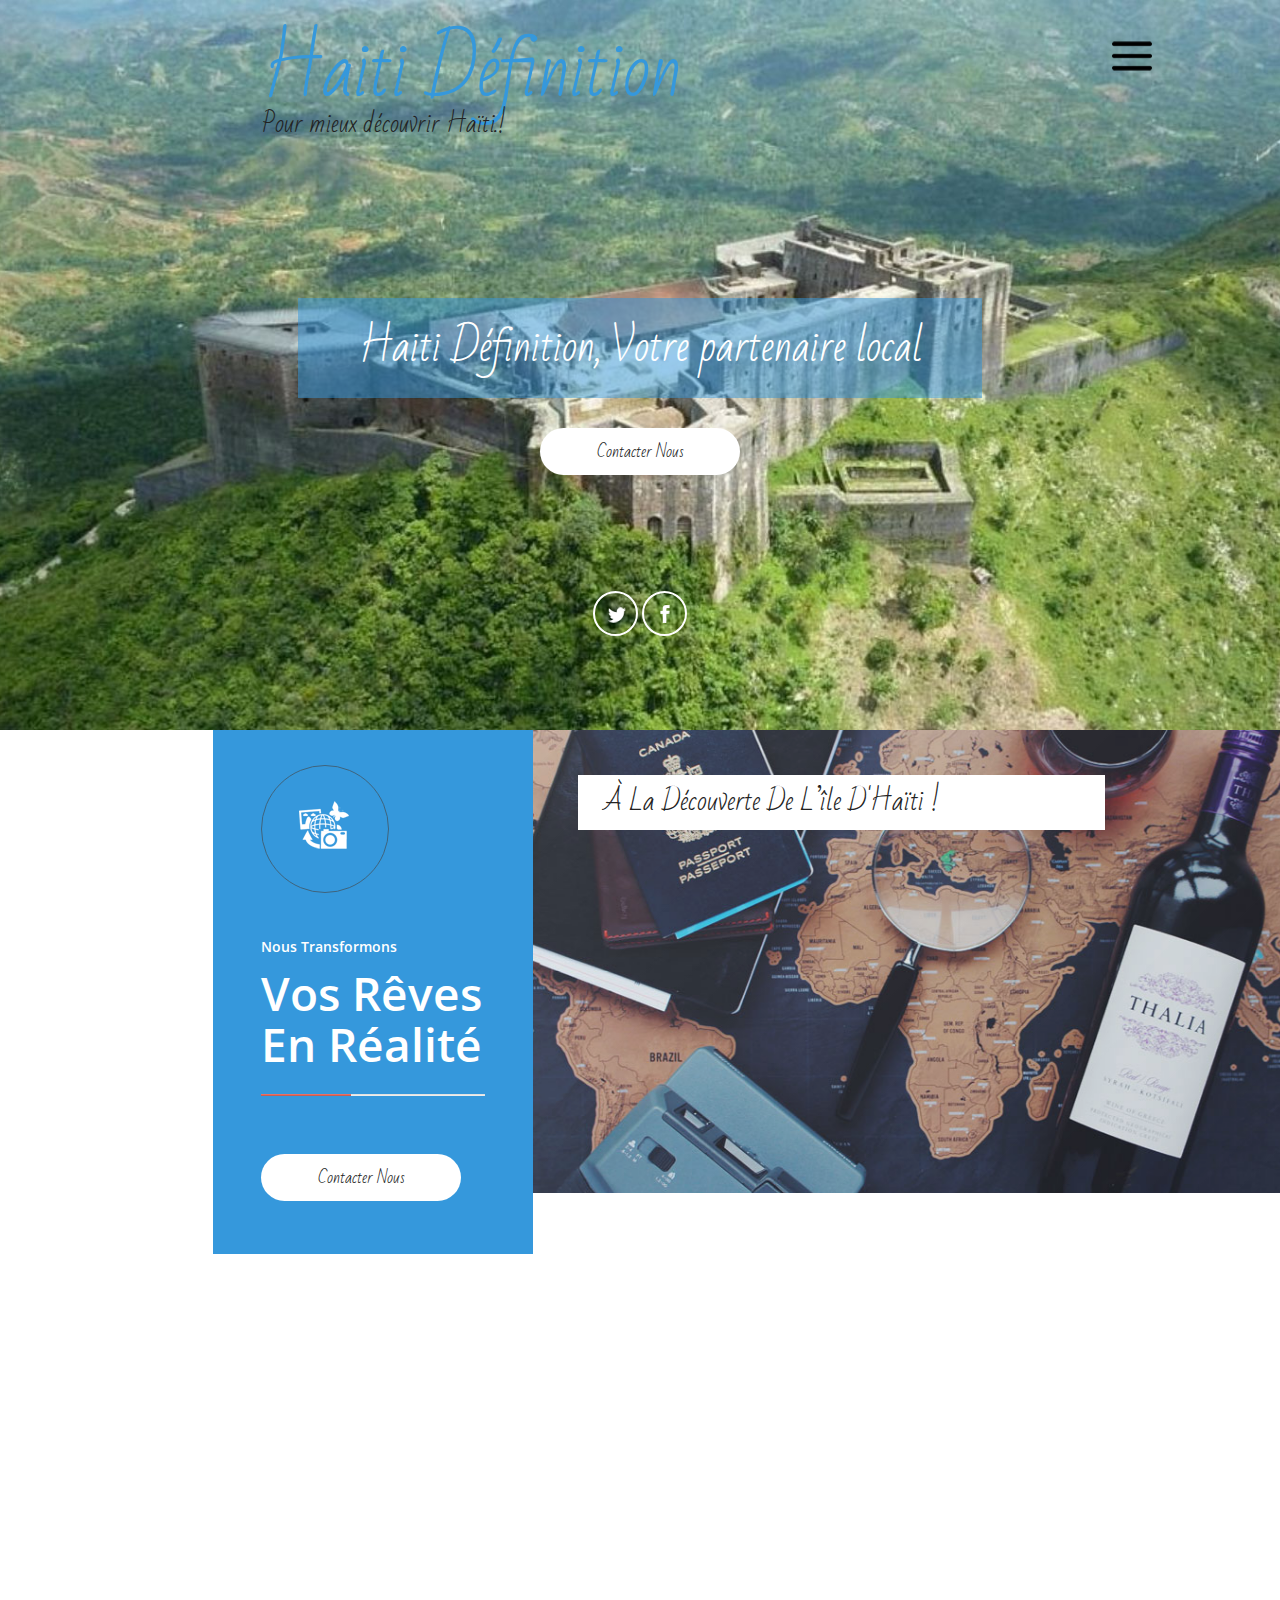
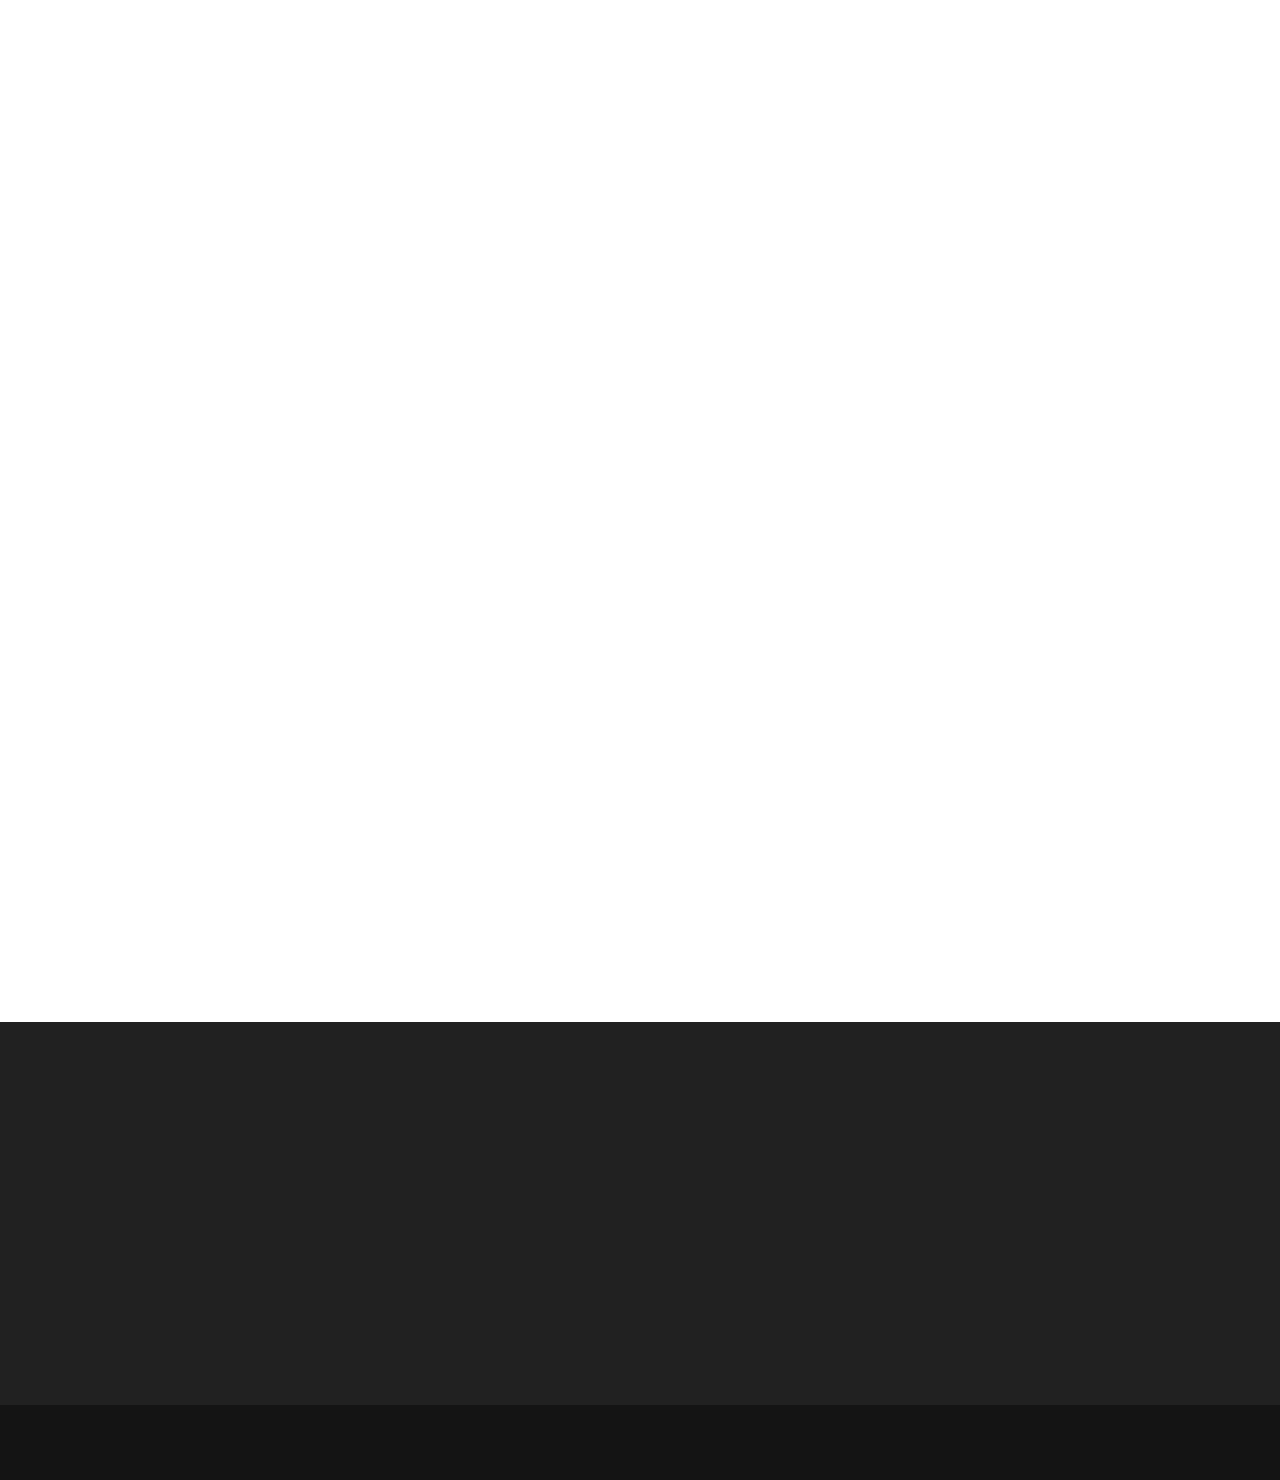
<file: index.html>
<!--
Wilck Connect
Author URL: http://wilckconnect.com
License: Creative Commons Attribution 3.0 Unported
-->
<!DOCTYPE html>
<html>
<head>
<title>Haiti Définition | Acceuil</title>
<!-- for-mobile-apps -->
<meta name="viewport" content="width=device-width, initial-scale=1">
<meta http-equiv="Content-Type" content="text/html; charset=utf-8" />
<meta name="keywords" content="Walk Responsive web template, Bootstrap Web Templates, Flat Web Templates, Android Compatible web template, 
Smartphone Compatible web template, free webdesigns for Nokia, Samsung, LG, SonyEricsson, Motorola web design" />
<script type="application/x-javascript"> addEventListener("load", function() { setTimeout(hideURLbar, 0); }, false);
		function hideURLbar(){ window.scrollTo(0,1); } </script>
<!-- //for-mobile-apps -->
<link href="css/bootstrap.css" rel="stylesheet" type="text/css" media="all" />
<link href="css/style.css" rel="stylesheet" type="text/css" media="all" />
<!-- js -->
<script src="js/jquery-1.11.1.min.js"></script>
<!-- //js -->
<!-- animation-effect -->
<link href="css/animate.min.css" rel="stylesheet"> 
<script src="js/wow.min.js"></script>
<script>
 new WOW().init();
</script>
<!-- //animation-effect -->
<link href='http://fonts.googleapis.com/css?family=Open+Sans:400,300,300italic,400italic,600,600italic,700,700italic,800,800italic' rel='stylesheet' type='text/css'>
<link href='http://fonts.googleapis.com/css?family=Bad+Script' rel='stylesheet' type='text/css'>
<!-- start-smoth-scrolling -->
<script type="text/javascript" src="js/move-top.js"></script>
<script type="text/javascript" src="js/easing.js"></script>
<script type="text/javascript">
	jQuery(document).ready(function($) {
		$(".scroll").click(function(event){		
			event.preventDefault();
			$('html,body').animate({scrollTop:$(this.hash).offset().top},1000);
		});
	});
</script>
<!-- start-smoth-scrolling -->
</head>
	
<body>
<!-- banner -->
	<div class="banner">
		<div class="container">
			<div class="header">
				<div class="header-left animated wow bounceInLeft" data-wow-delay="800ms">
					<!--
					<form>
						<input type="text" value="Search Here..." onfocus="this.value = '';" onblur="if (this.value == '') {this.value = 'Search Here...';}" required="">
						<input type="submit" value="" >
						<div class="clearfix"> </div>
					</form>
					-->
				</div>
				<div class="header-left1 animated wow zoomIn" data-wow-delay="800ms">
					<h1><a href="index.html">Haiti Définition<span><h3>Pour mieux découvrir Haïti.!</h3></span></a></h1>
				</div>
				<!-- #push_sidebar -->
				<div class="top-nav">
					<span class="menu"><img src="images/menu.png" alt=""/></span>
					<ul class="nav1">
						<li class="active"><a href="index.html">Acceuil</a></li>
						<li><a href="about.html">A Propos</a></li>
						<li><a href="services.html">Services</a></li>
						<li><a href="gallery.html">Gallerie</a></li>
						<li><a href="contact.html">Contact</a></li>
					</ul>
					<div class="clearfix"> </div>
					<!-- script-for-menu -->
					 <script>
					   $( "span.menu" ).click(function() {
						 $( "ul.nav1" ).slideToggle( 300, function() {
						 // Animation complete.
						  });
						 });
					</script>
					<!-- /script-for-menu -->
				</div>
				<!-- /#push_sidebar -->
				<div class="clearfix"> </div>
			</div>
			<div class="banner-info animated wow slideInUp" data-wow-delay="800ms">
				<h3>Haiti Définition, Votre partenaire local</h3>
				<p>
				</p>
				<div class="more">
					<a href="contact.html" class="type-4">
						<span> Contacter Nous </span>
						<span> Contacter Nous. </span>
						<span> Contacter Nous </span>
						<span> Contacter Nous </span>	
						<span> Contacter Nous </span>
						<span> Contacter Nous </span>
					</a>
				</div>
				<div class="social-icons">
					<ul>
						<li><a href="index.html#" class="twitter"></a></li>
						<li><a href="index.html#" class="facebook"></a></li>
					</ul>
				</div>
			</div>
		</div>
	</div>
<!-- //banner -->
<!-- banner-bottom -->
	<div class="banner-bottom">
		<div class="col-md-2 banner-bottom-left">
			
		</div>
		<div class="col-md-3 banner-bottom-left1 animated wow bounceInLeft" data-wow-delay="1000ms">
			<div class="banner-bottom-left1-grid">
				<div class="globe">
					<span></span>
				</div>
				<h3><span>nous transformons </span>vos rêves en réalité</h3>
				<div class="progress progress1">
				  <div class="progress-bar progress-bar1" role="progressbar" aria-valuenow="50" aria-valuemin="0" aria-valuemax="100" style="width:40%;">
					<span class="sr-only">50% Complete</span>
				  </div>
				</div>
				<p> </p>
				<div class="more m1">
					<a href="contact.html" class="type-4">
						<span> Contacter Nous </span>
						<span> Contacter Nous. </span>
						<span> Contacter Nous </span>
						<span> Contacter Nous </span>	
						<span> Contacter Nous </span>
						<span> Contacter Nous </span>
					</a>
				</div>
			</div>
		</div>
		<div class="col-md-7 banner-bottom-left2 animated wow bounceInRight" data-wow-delay=".5s">
			<div class="grid">
				<figure class="effect-lexi effect-lexi1">
					<img src="images/3.jpg" alt="" class="img-responsive" />
					<figcaption class="lexifig">
						<h4>à la découverte de l’île d'Haïti ! <span></span></h4>
						<p> </p>
					</figcaption>			
				</figure>
			</div>
			<h3 class="animated wow slideInUp" data-wow-delay=".5s">Pour découvrir Haïti dans toute sa profondeur, 
				il faut absolument avoir notre professionnalisme.
			</h3>
		</div>
		<div class="clearfix"> </div>
	</div>
	<div class="banner-bottom1">
		<div class="col-md-6 banner-bottom-left2 banner-bottom1-left2 animated wow bounceInLeft" data-wow-delay=".5s">
			<div class="grid">
				<figure class="effect-lexi">
					<img src="images/2.jpg" alt="" class="img-responsive" />
					<figcaption>
						<h4>Nous vous emmènerons vers le lieu de  <span>votre choix</span></h4>
						<p> </p>
					</figcaption>			
				</figure>
			</div>
		</div>
		<div class="col-md-4 banner-bottom-lft1 animated wow bounceInRight" data-wow-delay=".5s">
			<h3>Transport</h3>
			<h4>Laissez-vous guider par notre équipe en comptant sur notre disponibilité, notre discrétion 
				et notre parfaite connaissance du territoire</h4>
			<div class="progress progress1 progress2">
			  <div class="progress-bar progress-bar1" role="progressbar" aria-valuenow="50" aria-valuemin="0" aria-valuemax="100" style="width:40%;">
				<span class="sr-only">50% Complete</span>
			  </div>
			</div>
			<p> </p>
		</div>
		<div class="col-md-2 banner-bottom-left">
			
		</div>
		<div class="clearfix"> </div>
		<div class="col-md-2 banner-bottom-left">
			
		</div>
		<div class="col-md-4 banner-bottom-lft1 animated wow bounceInLeft" data-wow-delay=".5s">
			<h3>Voyage à la carte</h3>
			<h4 class="with">Nous concevons les voyages  selon les attentes et les choix de nos clients</h4>
			<div class="progress progress1 progress2">
			  <div class="progress-bar progress-bar1" role="progressbar" aria-valuenow="40" aria-valuemin="0" aria-valuemax="100" style="width:40%;">
				<span class="sr-only">40% Complete</span>
			  </div>
			</div>
			<p class="exercise"> </p>
		</div>
		<div class="col-md-6 banner-bottom-left2 banner-bottom1-left2 animated wow bounceInRight" data-wow-delay=".5s">
			<div class="grid">
				<figure class="effect-lexi effect-lexi1">
					<img src="images/4.jpg" alt="" class="img-responsive" />
					<figcaption class="lexifig">
						<h4>Jetez votre dévolu sur<span>Haïti Définition !!!</span></h4>
						<p> </p>
					</figcaption>			
				</figure>
			</div>
		</div>
		<div class="clearfix"> </div>
	</div>
<!-- //banner-bottom -->
<!-- banner-bottom-slider -->
	<div class="banner-bottom-slider">
		<div class="container">
			<div class="col-md-4 banner-bottom-slider-left animated wow slideInLeft" data-wow-delay=".5s">
				<h3>Let's go  <span>Voir ces merveilles</span></h3>
				<p>Nous pouvons vous aider a visiter les plus belles sites d'Haiti</p>
			</div>
			<div class="col-md-8 banner-bottom-slider-right animated wow slideInRight" data-wow-delay=".5s">
				<ul id="flexiselDemo1">	
					<li>
						<div class="banner-bottom-slider-right1">
							<img src="images/5.jpg" alt=" " class="img-responsive" />
							<ul>
								<li><a href="index.html#"><span class="glyphicon glyphicon-envelop" aria-hidden="true"></span> </a></li>
								<li><a href="index.html#"><span class="glyphicon glyphicon-use" aria-hidden="true"></span></a></li>
								<li><a href="index.html#"><span class="glyphicon glyphicon-tag" aria-hidden="true"></span></a></li>
							</ul>
							<p><i>" Voir <span>Morne Jalousie</span>  <span></span>."</i></p>
						</div>
					</li>
					<li>
						<div class="banner-bottom-slider-right1">
							<img src="images/7.jpg" alt=" " class="img-responsive" />
							<ul>
								<li><a href="index.html#"><span class="glyphicon glyphicon-envelop" aria-hidden="true"></span> </a></li>
								<li><a href="index.html#"><span class="glyphicon glyphicon-use" aria-hidden="true"></span></a></li>
								<li><a href="index.html#"><span class="glyphicon glyphicon-tag" aria-hidden="true"></span> </a></li>
							</ul>
							<p><i>" <span>Le Montcell</span> un superbe endroit pour camper  <span></span>."</i></p>
						</div>
					</li>
					<li>
						<div class="banner-bottom-slider-right1">
							<img src="images/6.jpg" alt=" " class="img-responsive" />
							<ul>
								<li><a href="index.html#"><span class="glyphicon glyphicon-envelop" aria-hidden="true"></span> </a></li>
								<li><a href="index.html#"><span class="glyphicon glyphicon-use" aria-hidden="true"></span></a></li>
								<li><a href="index.html#"><span class="glyphicon glyphicon-tag" aria-hidden="true"></span></a></li>
							</ul>
							<p><i>"Le palais <span>Sans Souci</span> une des merveilles d'Haiti <span></span>."</i></p>
						</div>
					</li>
				</ul>
					<script type="text/javascript">
						$(window).load(function() {
						$("#flexiselDemo1").flexisel({
							visibleItems: 3,
							animationSpeed: 1000,
							autoPlay: true,
							autoPlaySpeed: 3000,    		
							pauseOnHover: true,
							enableResponsiveBreakpoints: true,
							responsiveBreakpoints: { 
								portrait: { 
									changePoint:480,
									visibleItems: 1
								}, 
								landscape: { 
									changePoint:640,
									visibleItems: 2
								},
								tablet: { 
									changePoint:768,
									visibleItems: 3
								}
							}
						});
						
					 });
					</script>
					<script type="text/javascript" src="js/jquery.flexisel.js"></script>
			</div>
			<div class="clearfix"> </div>
		</div>
	</div>
<!-- //banner-bottom-slider -->
<!-- footer -->
	<div class="footer">
		<div class="container">
			<div class="col-md-3 footer-grid animated wow slideInLeft" data-wow-delay=".5s">
				<img src="images/8.jpg" alt=" " class="img-responsive" />
			</div>
			<div class="col-md-3 footer-grid animated wow slideInLeft" data-wow-delay=".7s">
				<h2><a href="index.html">Haiti definition<span>Osez l'aventure</span></a></h2>
				<p> </p>
				<ul>
					<li><span class="glyphicon glyphicon-home" aria-hidden="true"></span> 38, Port-au-Prince, Haiti.</li>
					<li><span class="glyphicon glyphicon-envelope" aria-hidden="true"></span><a href="mailto:info@example.com">info@ehaitidefinition.com</a></li>
					<li><span class="glyphicon glyphicon-earphone" aria-hidden="true"></span> +509 4026 9563</li>
				</ul>
			</div>
			<div class="col-md-3 footer-grid animated wow slideInLeft" data-wow-delay=".8s">
				<h4>Nos Photos</h4>
				<div class="footer-grid1">
					<a href="gallery.html"><img src="images/5.jpg" alt=" " class="img-responsive" /></a>
				</div>
				<div class="footer-grid1">
					<a href="gallery.html"><img src="images/6.jpg" alt=" " class="img-responsive" /></a>
				</div>
				<div class="footer-grid1">
					<a href="gallery.html"><img src="images/7.jpg" alt=" " class="img-responsive" /></a>
				</div>
				<div class="footer-grid1">
					<a href="gallery.html"><img src="images/6.jpg" alt=" " class="img-responsive" /></a>
				</div>
				<div class="footer-grid1">
					<a href="gallery.html"><img src="images/7.jpg" alt=" " class="img-responsive" /></a>
				</div>
				<div class="footer-grid1">
					<a href="gallery.html"><img src="images/5.jpg" alt=" " class="img-responsive" /></a>
				</div>
				<div class="footer-grid1">
					<a href="gallery.html"><img src="images/7.jpg" alt=" " class="img-responsive" /></a>
				</div>
				<div class="footer-grid1">
					<a href="gallery.html"><img src="images/5.jpg" alt=" " class="img-responsive" /></a>
				</div>
				<div class="footer-grid1">
					<a href="gallery.html"><img src="images/6.jpg" alt=" " class="img-responsive" /></a>
				</div>
				<div class="clearfix"> </div>
			</div>
			<div class="col-md-3 footer-grid animated wow slideInLeft" data-wow-delay=".9s">
				<h4>Heures de Reservation</h4>
				<div class="footer-grid2">
					<ul class="timings">
						<li>Semaine <i>.....</i> 8AM to 6PM</li>
						<li>Samedi<i>........</i> 9AM to 4PM</li>
						<li>Dimanche <i>.....</i> 10AM to 2PM</li>
					</ul>
					<div class="social-icons social-icons1">
						<ul>
							<li><a href="index.html#" class="twitter"></a></li>
							<li><a href="index.html#" class="facebook"></a></li>
						</ul>
					</div>
				</div>
			</div>
			<div class="clearfix"> </div>
		</div>
	</div>
	<div class="footer-copy">
		<div class="container">
			<p class="animated wow zoomIn" data-wow-delay=".5s">&copy 2017 Haiti Définition All rights reserved | Design by <a href="index.html#" target='blank'>Vilmy Solutions</a></p>
		</div>
	</div>
<!-- //footer -->
<!-- here stars scrolling icon -->
	<script type="text/javascript">
		$(document).ready(function() {
			/*
				var defaults = {
				containerID: 'toTop', // fading element id
				containerHoverID: 'toTopHover', // fading element hover id
				scrollSpeed: 1200,
				easingType: 'linear' 
				};
			*/
								
			$().UItoTop({ easingType: 'easeOutQuart' });
								
			});
	</script>
<!-- //here ends scrolling icon -->
</body>
</html>
</file>
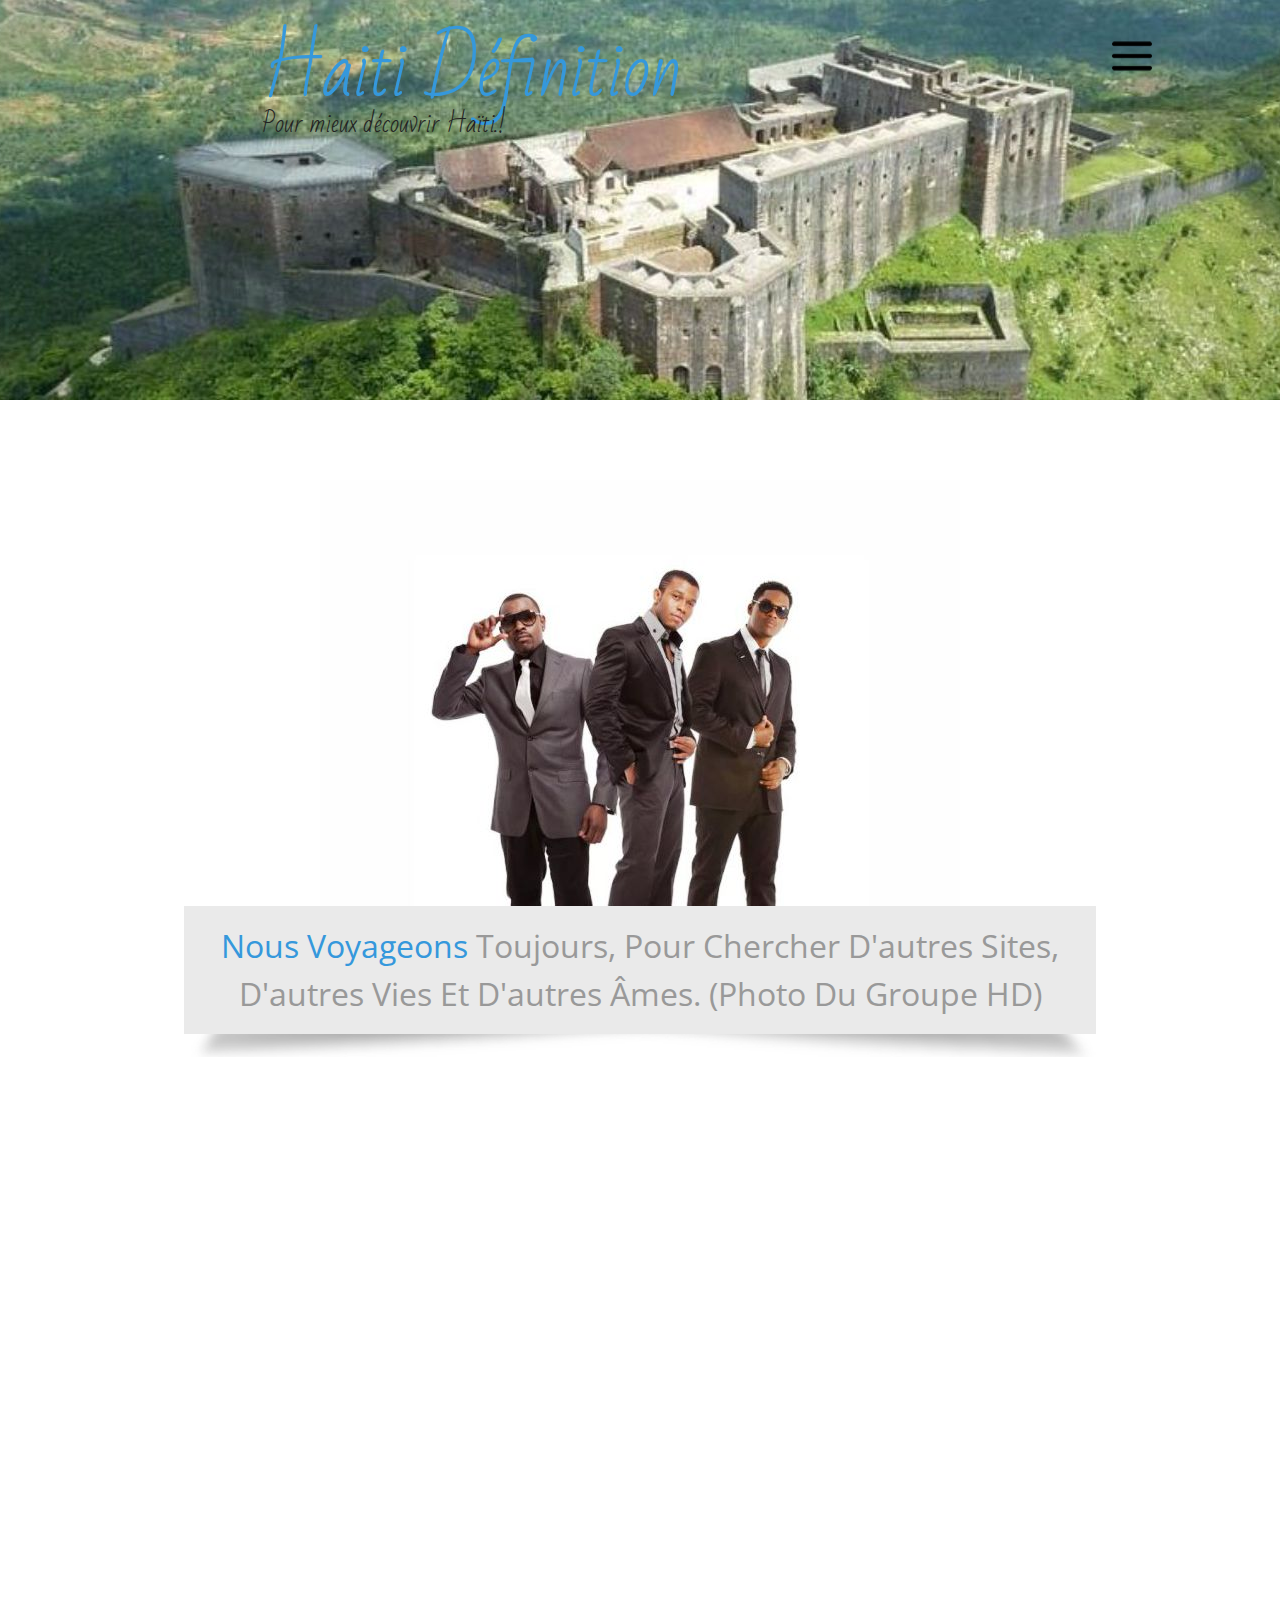
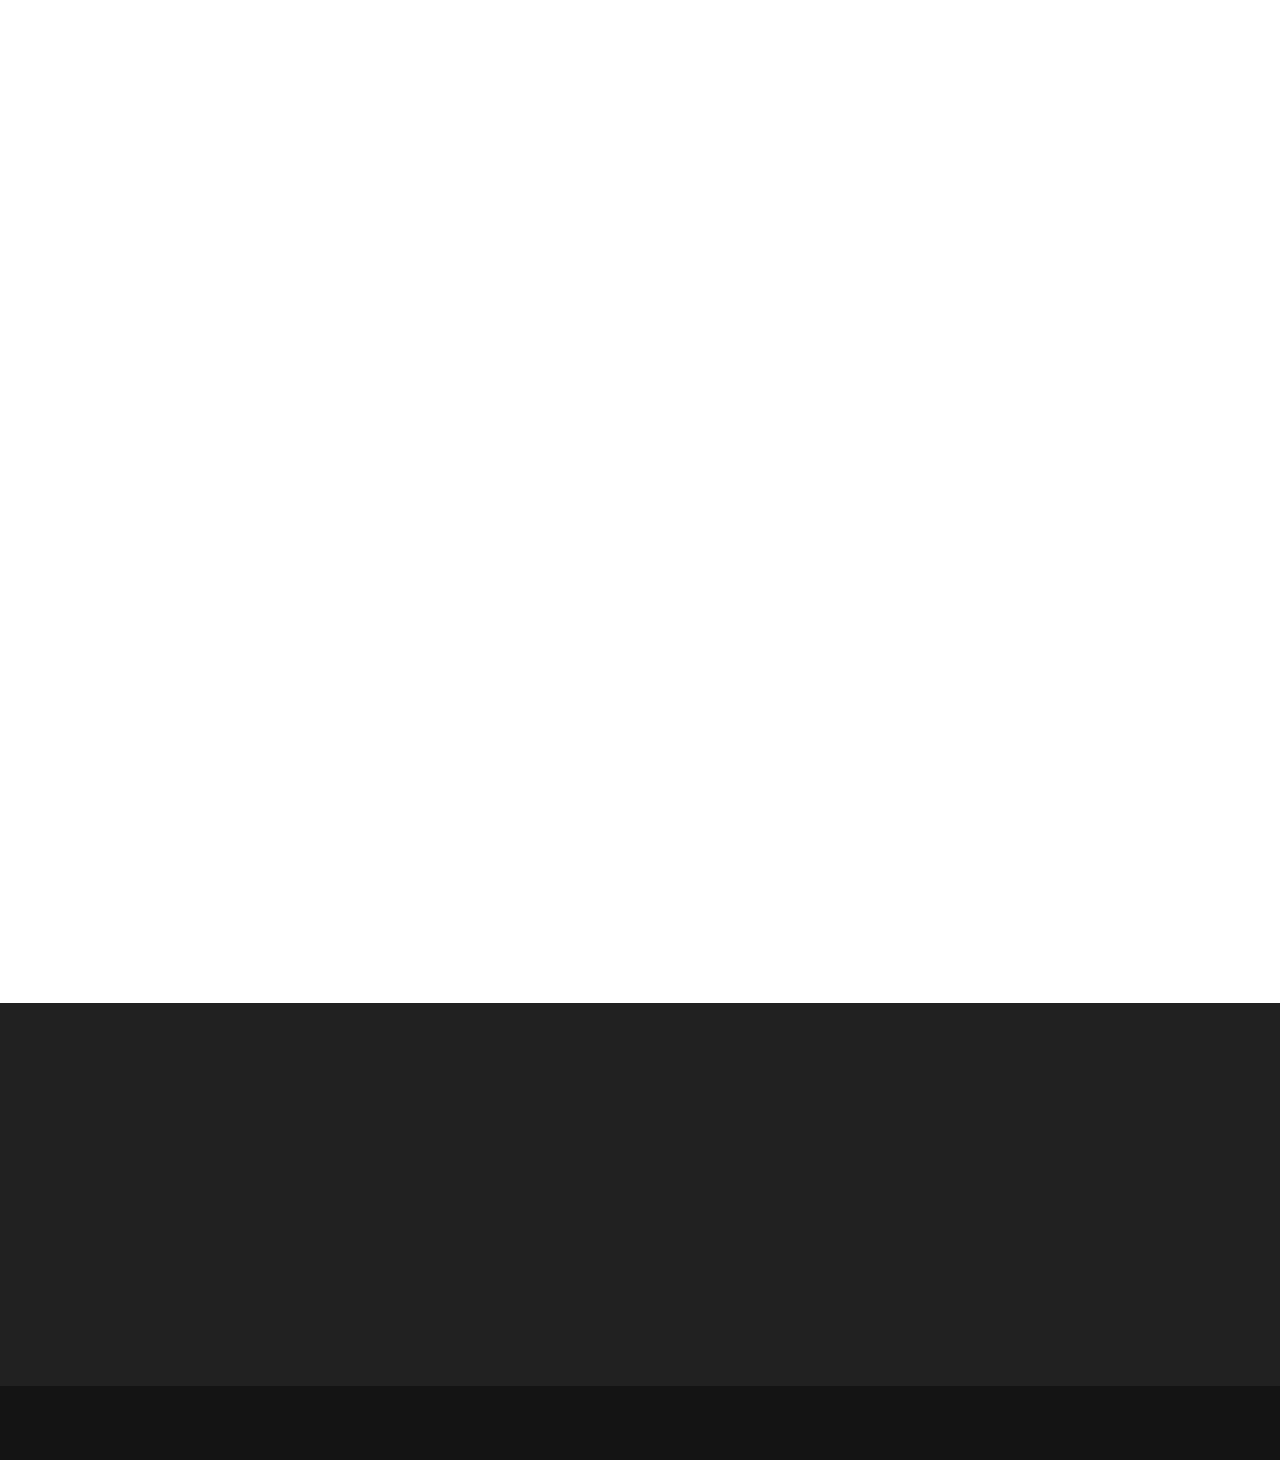
<file: about.html>
<!--
Wilck Connect
Author URL: http://wilckconnect.com
License: Creative Commons Attribution 3.0 Unported
-->
<!DOCTYPE html>
<html>
<head>
<title>Haiti Définition | A Propos</title>
<!-- for-mobile-apps -->
<meta name="viewport" content="width=device-width, initial-scale=1">
<meta http-equiv="Content-Type" content="text/html; charset=utf-8" />
<meta name="keywords" content="Walk Responsive web template, Bootstrap Web Templates, Flat Web Templates, Android Compatible web template, 
Smartphone Compatible web template, free webdesigns for Nokia, Samsung, LG, SonyEricsson, Motorola web design" />
<script type="application/x-javascript"> addEventListener("load", function() { setTimeout(hideURLbar, 0); }, false);
		function hideURLbar(){ window.scrollTo(0,1); } </script>
<!-- //for-mobile-apps -->
<link href="css/bootstrap.css" rel="stylesheet" type="text/css" media="all" />
<link href="css/style.css" rel="stylesheet" type="text/css" media="all" />
<!-- js -->
<script src="js/jquery-1.11.1.min.js"></script>
<!-- //js -->
<!-- animation-effect -->
<link href="css/animate.min.css" rel="stylesheet"> 
<script src="js/wow.min.js"></script>
<script>
 new WOW().init();
</script>
<!-- //animation-effect -->
<link href='http://fonts.googleapis.com/css?family=Open+Sans:400,300,300italic,400italic,600,600italic,700,700italic,800,800italic' rel='stylesheet' type='text/css'>
<link href='http://fonts.googleapis.com/css?family=Bad+Script' rel='stylesheet' type='text/css'>
<!-- start-smoth-scrolling -->
<script type="text/javascript" src="js/move-top.js"></script>
<script type="text/javascript" src="js/easing.js"></script>
<script type="text/javascript">
	jQuery(document).ready(function($) {
		$(".scroll").click(function(event){		
			event.preventDefault();
			$('html,body').animate({scrollTop:$(this.hash).offset().top},1000);
		});
	});
</script>
<!-- start-smoth-scrolling -->
</head>
	
<body>
<!-- banner -->
	<div class="banner1">
		<div class="container">
			<div class="header">
				<div class="header-left animated wow bounceInLeft" data-wow-delay="800ms">
					<!--
					<form>
						<input type="text" value="Search Here..." onfocus="this.value = '';" onblur="if (this.value == '') {this.value = 'Search Here...';}" required="">
						<input type="submit" value="" >
						<div class="clearfix"> </div>
					</form>
					-->
				</div>
				<div class="header-left1 animated wow zoomIn" data-wow-delay="800ms">
					<h1><a href="index.html">Haiti Définition<span><h3>Pour mieux découvrir Haïti.!</h3></span></a></h1>
				</div>
				<!-- #push_sidebar -->
				<div class="top-nav">
					<span class="menu"><img src="images/menu.png" alt=""/></span>
					<ul class="nav1">
						<li><a href="index.html">Acceuil</a></li>
						<li class="active"><a href="about.html">A Propos</a></li>
						<li><a href="services.html">Services</a></li>
						<li><a href="gallery.html">Gallerie</a></li>
						<li><a href="contact.html">Contact</a></li>
					</ul>
					<div class="clearfix"> </div>
					<!-- script-for-menu -->
					 <script>
					   $( "span.menu" ).click(function() {
						 $( "ul.nav1" ).slideToggle( 300, function() {
						 // Animation complete.
						  });
						 });
					</script>
					<!-- /script-for-menu -->
				</div>
				<!-- /#push_sidebar -->
				<div class="clearfix"> </div>
			</div>
		</div>
	</div>
<!-- //banner -->
<!-- about -->
	<div class="about">
		<div class="container">
			<div class="about-grid animated wow zoomIn" data-wow-delay=".5s">
				<img src="images/20.jpg" alt=" " class="img-responsive" />
				<div class="about-grid-pos">
					<p><span>Nous voyageons</span> toujours, pour chercher d'autres Sites, d'autres vies et d'autres âmes. (photo du groupe HD)</p>
				</div>
			</div>
			<!--
			<div class="about-grid1-grids animated wow zoomIn" data-wow-delay=".5s">
				<h3>Temporibus autem quibusdam et aut officiis</h3>
				<p>But I must explain to you how all this mistaken idea of denouncing pleasure.</p>
				<div class="col-md-6 about-grid1-grid animated wow slideInLeft" data-wow-delay=".5s">
					<div class="about-grid1">
						<div class="pro1">
							<div class="progress pro">
							  <div class="progress-bar pro-bar" role="progressbar" aria-valuenow="60" aria-valuemin="0" aria-valuemax="100" style="width: 60%;">
								<span class="sr-only">60% Complete</span>
							  </div>
							</div>
						</div>
						<div class="pro2">
							<p>60%</p>
						</div>
						<div class="clearfix"> </div>
					</div>
					<div class="about-grid1">
						<div class="pro1">
							<div class="progress pro">
							  <div class="progress-bar pro-bar" role="progressbar" aria-valuenow="30" aria-valuemin="0" aria-valuemax="100" style="width: 30%;">
								<span class="sr-only">30% Complete</span>
							  </div>
							</div>
						</div>
						<div class="pro2">
							<p>30%</p>
						</div>
						<div class="clearfix"> </div>
					</div>
					<div class="about-grid1">
						<div class="pro1">
							<div class="progress pro">
							  <div class="progress-bar pro-bar" role="progressbar" aria-valuenow="80" aria-valuemin="0" aria-valuemax="100" style="width: 80%;">
								<span class="sr-only">80% Complete</span>
							  </div>
							</div>
						</div>
						<div class="pro2">
							<p>80%</p>
						</div>
						<div class="clearfix"> </div>
					</div>
				</div>
				<div class="col-md-6 about-grid1-grid animated wow slideInRight" data-wow-delay=".5s">
					<div class="about-grid1">
						<div class="pro1">
							<div class="progress pro">
							  <div class="progress-bar pro-bar" role="progressbar" aria-valuenow="40" aria-valuemin="0" aria-valuemax="100" style="width: 40%;">
								<span class="sr-only">40% Complete</span>
							  </div>
							</div>
						</div>
						<div class="pro2">
							<p>40%</p>
						</div>
						<div class="clearfix"> </div>
					</div>
					<div class="about-grid1">
						<div class="pro1">
							<div class="progress pro">
							  <div class="progress-bar pro-bar" role="progressbar" aria-valuenow="70" aria-valuemin="0" aria-valuemax="100" style="width: 70%;">
								<span class="sr-only">70% Complete</span>
							  </div>
							</div>
						</div>
						<div class="pro2">
							<p>70%</p>
						</div>
						<div class="clearfix"> </div>
					</div>
					<div class="about-grid1">
						<div class="pro1">
							<div class="progress pro">
							  <div class="progress-bar pro-bar" role="progressbar" aria-valuenow="20" aria-valuemin="0" aria-valuemax="100" style="width: 20%;">
								<span class="sr-only">20% Complete</span>
							  </div>
							</div>
						</div>
						<div class="pro2">
							<p>20%</p>
						</div>
						<div class="clearfix"> </div>
					</div>
				</div>
				<div class="clearfix"> </div>
			</div>
			-->
		</div>
	</div>
	
	<div class="testimonials animated wow zoomIn" data-wow-delay=".5s">
		<div class="container">
			<h3>Temoignages</h3>
			<p class="dummy-text">Le voyage apporte le pouvoir et l'amour à votre vie.</p>
			<div class="testimonials-grids">
				<div class="col-md-4 testimonials-grid animated wow slideInLeft" data-wow-delay=".5s">
					<div class="testimonials-grid1">
						<div class="testimonials-grid2">
							<h4>Tourisme</h4>
							<p>Je me demande si les gens savent que Haïti est un pays riche ?!!! Merci Haïti 
								Définition, c’était extraordinaire !!! A très bientôt !</p>
							<img src="images/3.png" alt=" " class="img-responsive" />
							<h5>Par - Nom et Prenom </h5>
							<!--
							<div class="social-icons testimonials-grid2-social-icons">
								<ul>
									<li><a href="#" class="twitter"></a></li>
									<li><a href="#" class="facebook"></a></li>

								</ul>
							</div>
							-->
						</div>
					</div>
				</div>
				<div class="col-md-4 testimonials-grid animated wow slideInUp" data-wow-delay=".5s">
					<div class="testimonials-grid1">
						<div class="testimonials-grid2">
							<h4>Photographie </h4>
							<p>J’ai aimé́ les sites, l’histoire et surtout la façon dont les guides nous racontent 
								l’histoire. On dirait qu’ils ont vécu dans ce temps. </p>
							<img src="images/4.png" alt=" " class="img-responsive" />
							<h5>Par - Nom et Prenom</h5>
							<!--
							<div class="social-icons testimonials-grid2-social-icons">
								<ul>
									<li><a href="#" class="twitter"></a></li>
									<li><a href="#" class="facebook"></a></li>

								</ul>
							</div>
							-->
						</div>
					</div>
				</div>
				<div class="col-md-4 testimonials-grid animated wow slideInRight" data-wow-delay=".5s">
					<div class="testimonials-grid1">
						<div class="testimonials-grid2">
							<h4>Autre service</h4>
							<p>J’ai eu la chance de vivre des moments fabuleux sur cette terre qui avait été 
								découverte par Christophe Colomb. Oh waw! A travers mes trois excursions avec 
								Haïti Définition j’ai appris à aimer Haiti.</p>
							<img src="images/5.png" alt=" " class="img-responsive" />
							<h5>Par - Nom et Prenom</h5>
							<!--
							<div class="social-icons testimonials-grid2-social-icons">
								<ul>
									<li><a href="#" class="twitter"></a></li>
									<li><a href="#" class="facebook"></a></li>

								</ul>
							</div>
							-->
						</div>
					</div>
				</div>
				<div class="clearfix"> </div>
			</div>
		</div>
	</div>
	<div class="history">
		<div class="container">
			<div class="col-md-6 history-left animated wow slideInLeft" data-wow-delay=".5s">
				<h3>Notre petite histoire</h3>
				<p>Mais je dois vous expliquer comment cette idée est pu arriver la.</p>
				<h4>Haïti Définition est née après l’exploration du département du Sud du pays 
					par un groupe d’amis en 2013. Ils étaient surpris de découvrir les richesses 
					touristiques et culturelles de la région. C’est ainsi que nous avons organisé́ 
					notre première excursion à Bassin Bleu, dans le Sud-est, nous voulons parler 
					de la capitale culturelle du pays, fameuse pour son carnaval, la ville de Jacmel. 
					C'était un moment féerique pour ces aventuriers.
                   	Depuis ce jour, nous ne cessons de permettre à tout le monde de découvrir Haïti 
					sous un autre angle à travers cette exploration qui reste un souvenir éternel dans
					 le cœur de tous les participants.
					
					Une image vaut mille mots, mais le réel reste réel. Alors le public ne s’est pas 
					contenté de contempler la beauté́ du pays par les images, mais a décidé́ de s’y aventurer.
					
					Et c'est à partir de là que manifeste le plaisir de voyager à travers le pays à 
					la découverte des milieux urbains et ruraux, de la capitale, et des villes de 
					province dans le but de fureter toutes les facettes d’Haïti chérie. Haïti Définition 
					ne cessera de montrer au monde entier  la face cachée du pays en immortalisant les
					 aventures pour les générations futures. 
				</h4>
			</div>
			<div class="col-md-6 history-right animated wow slideInRight" data-wow-delay=".5s">
				<figure class="blog-figure">
					<img src="images/4.jpg" alt=" " class="img-responsive" />
					<div class="blog-discription">
						<div class="theme-border">
							<div class="tg-display-table">
								<div class="tg-display-table-cell">
									<div class="blog-title">
										<h4><a href="index.html">Haiti Définition</a></h4>
										<ul class="blod-meta">
											<li>Publier Par: <a href="about.html#">Haiti Definition</a></li>
											<li>Date: 1 Septembre 2017</li>
											<div class="clearfix"> </div>
										</ul>
										<p>Première visite touristique.</p>
									</div>
								</div>
							</div>
						</div>
					</div>
				</figure>
			</div>
			<div class="clearfix"> </div>
		</div>
	</div>
<!-- //about -->
<!-- footer -->
	<div class="footer">
		<div class="container">
			<div class="col-md-3 footer-grid animated wow slideInLeft" data-wow-delay=".5s">
				<img src="images/8.jpg" alt=" " class="img-responsive" />
			</div>
			<div class="col-md-3 footer-grid animated wow slideInLeft" data-wow-delay=".7s">
				<h2><a href="index.html">Haiti définition<span>Slogan d'haiti définition!</span></a></h2>
				<p>Vision, objectif ou mission d'Haiti Definition.</p>
				<ul>
					<li><span class="glyphicon glyphicon-home" aria-hidden="true"></span> 38, Port-au-Prince, Haiti.</li>
					<li><span class="glyphicon glyphicon-envelope" aria-hidden="true"></span><a href="mailto:info@example.com">info@ehaitidefinition.com</a></li>
					<li><span class="glyphicon glyphicon-earphone" aria-hidden="true"></span> +509 3702 3029</li>
				</ul>
			</div>
			<div class="col-md-3 footer-grid animated wow slideInLeft" data-wow-delay=".8s">
				<h4>Nos Photos</h4>
				<div class="footer-grid1">
					<a href="gallery.html"><img src="images/5.jpg" alt=" " class="img-responsive" /></a>
				</div>
				<div class="footer-grid1">
					<a href="gallery.html"><img src="images/6.jpg" alt=" " class="img-responsive" /></a>
				</div>
				<div class="footer-grid1">
					<a href="gallery.html"><img src="images/7.jpg" alt=" " class="img-responsive" /></a>
				</div>
				<div class="footer-grid1">
					<a href="gallery.html"><img src="images/6.jpg" alt=" " class="img-responsive" /></a>
				</div>
				<div class="footer-grid1">
					<a href="gallery.html"><img src="images/7.jpg" alt=" " class="img-responsive" /></a>
				</div>
				<div class="footer-grid1">
					<a href="gallery.html"><img src="images/5.jpg" alt=" " class="img-responsive" /></a>
				</div>
				<div class="footer-grid1">
					<a href="gallery.html"><img src="images/7.jpg" alt=" " class="img-responsive" /></a>
				</div>
				<div class="footer-grid1">
					<a href="gallery.html"><img src="images/5.jpg" alt=" " class="img-responsive" /></a>
				</div>
				<div class="footer-grid1">
					<a href="gallery.html"><img src="images/6.jpg" alt=" " class="img-responsive" /></a>
				</div>
				<div class="clearfix"> </div>
			</div>
			<div class="col-md-3 footer-grid animated wow slideInLeft" data-wow-delay=".9s">
				<h4>Heures de Reservation</h4>
				<div class="footer-grid2">
					<ul class="timings">
						<li>Semaine <i>.....</i> 8AM to 6PM</li>
						<li>Samedi<i>......</i> 9AM to 4PM</li>
						<li>Dimanche <i>.....</i> 10AM to 2PM</li>
					</ul>
					<div class="social-icons social-icons1">
						<ul>
							<li><a href="about.html#" class="twitter"></a></li>
							<li><a href="about.html#" class="facebook"></a></li>
						</ul>
					</div>
				</div>
			</div>
			<div class="clearfix"> </div>
		</div>
	</div>
	<div class="footer-copy">
		<div class="container">
			<p class="animated wow zoomIn" data-wow-delay=".5s">&copy 2017 Haiti Définition All rights reserved | Design by <a href="http://wilckconnect.com/" target='blank'>Wilck Connect</a></p>
		</div>
	</div>
<!-- //footer -->
<!-- here stars scrolling icon -->
	<script type="text/javascript">
		$(document).ready(function() {
			/*
				var defaults = {
				containerID: 'toTop', // fading element id
				containerHoverID: 'toTopHover', // fading element hover id
				scrollSpeed: 1200,
				easingType: 'linear' 
				};
			*/
								
			$().UItoTop({ easingType: 'easeOutQuart' });
								
			});
	</script>
<!-- //here ends scrolling icon -->
</body>
</html>
</file>
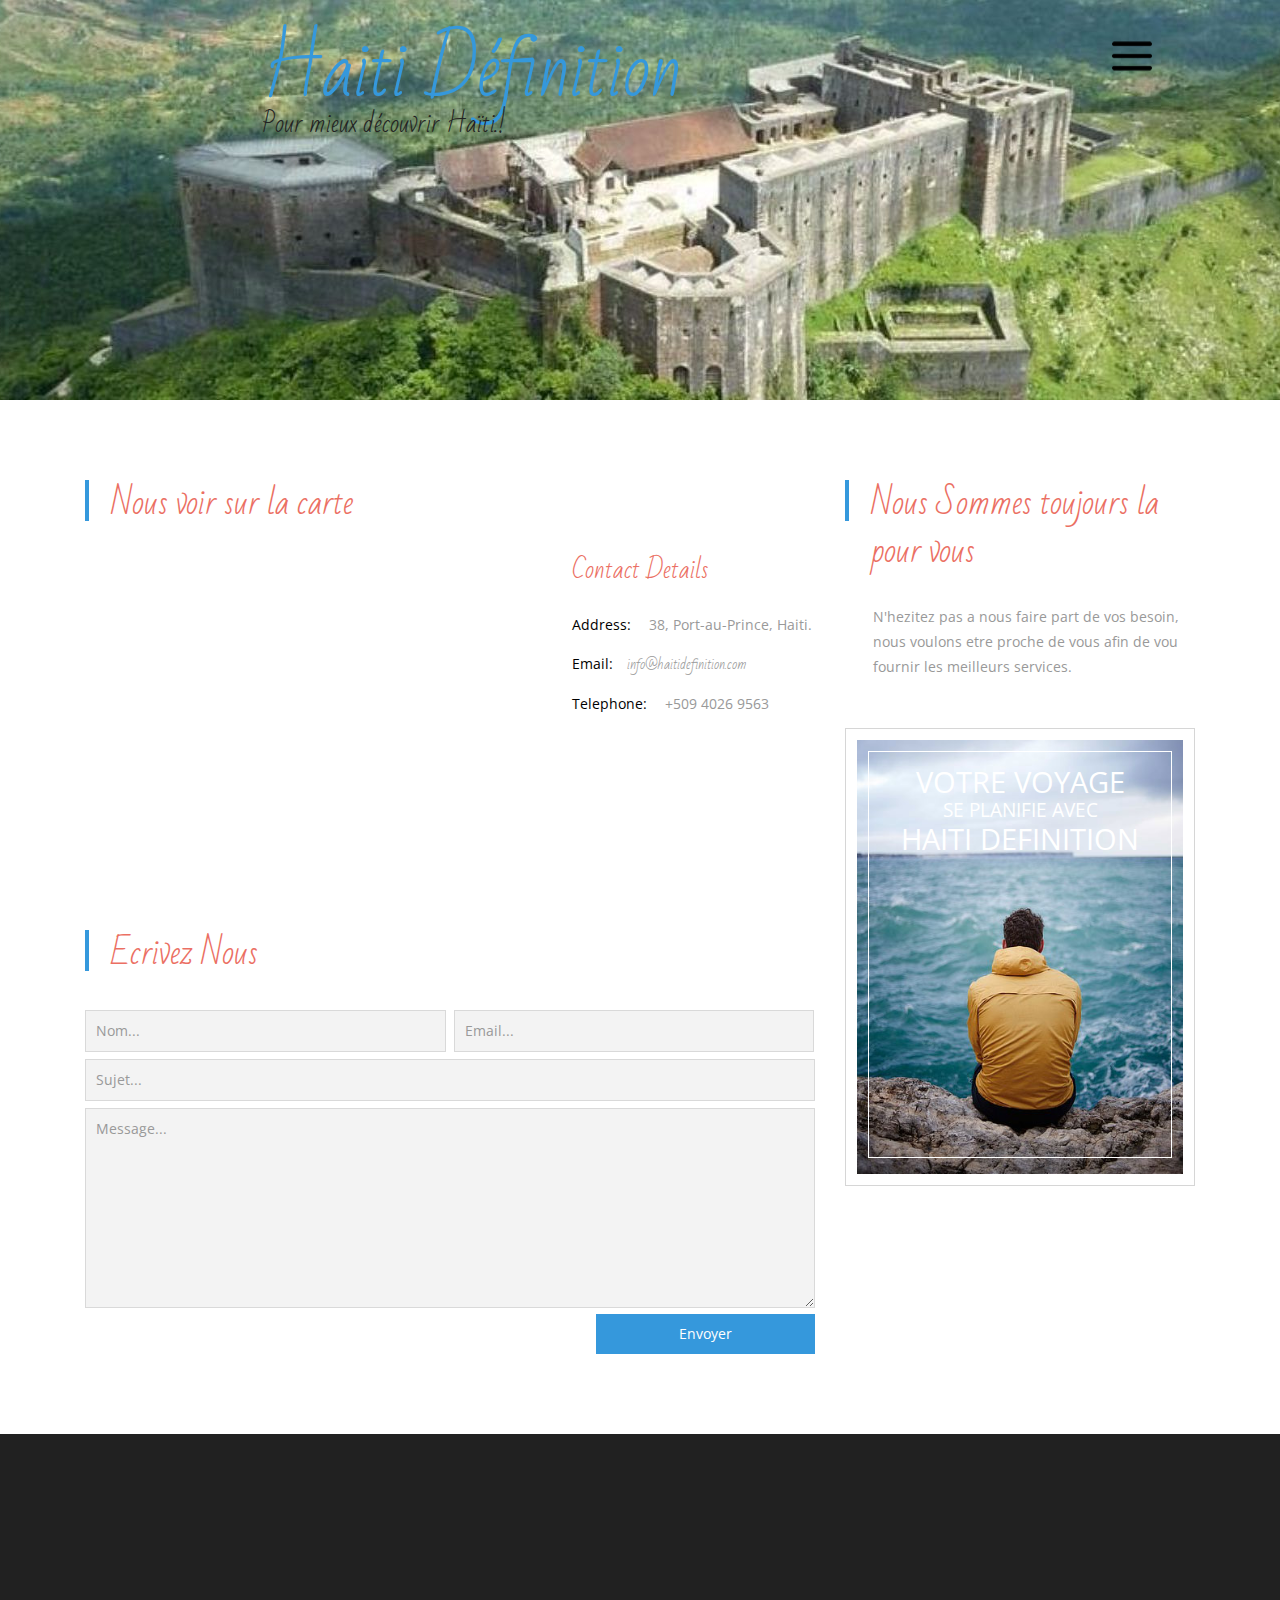
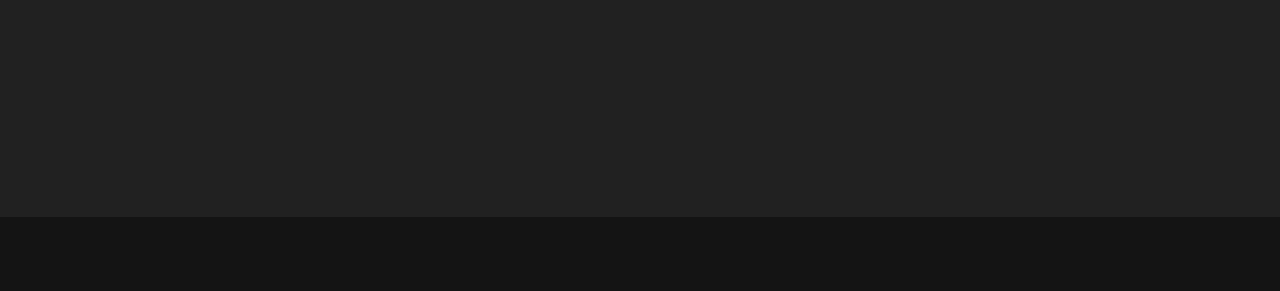
<file: contact.html>
<!--
Wilck Connect
Author URL: http://wilckconnect.com
License: Creative Commons Attribution 3.0 Unported
-->
<!DOCTYPE html>
<html>
<head>
<title>Haiti Définition | Contact</title>
<!-- for-mobile-apps -->
<meta name="viewport" content="width=device-width, initial-scale=1">
<meta http-equiv="Content-Type" content="text/html; charset=utf-8" />
<meta name="keywords" content="Walk Responsive web template, Bootstrap Web Templates, Flat Web Templates, Android Compatible web template, 
Smartphone Compatible web template, free webdesigns for Nokia, Samsung, LG, SonyEricsson, Motorola web design" />
<script type="application/x-javascript"> addEventListener("load", function() { setTimeout(hideURLbar, 0); }, false);
		function hideURLbar(){ window.scrollTo(0,1); } </script>
<!-- //for-mobile-apps -->
<link href="css/bootstrap.css" rel="stylesheet" type="text/css" media="all" />
<link href="css/style.css" rel="stylesheet" type="text/css" media="all" />
<!-- js -->
<script src="js/jquery-1.11.1.min.js"></script>
<!-- //js -->
<!-- animation-effect -->
<link href="css/animate.min.css" rel="stylesheet"> 
<script src="js/wow.min.js"></script>
<script>
 new WOW().init();
</script>
<!-- //animation-effect -->
<link href='http://fonts.googleapis.com/css?family=Open+Sans:400,300,300italic,400italic,600,600italic,700,700italic,800,800italic' rel='stylesheet' type='text/css'>
<link href='http://fonts.googleapis.com/css?family=Bad+Script' rel='stylesheet' type='text/css'>
<!-- start-smoth-scrolling -->
<script type="text/javascript" src="js/move-top.js"></script>
<script type="text/javascript" src="js/easing.js"></script>
<script type="text/javascript">
	jQuery(document).ready(function($) {
		$(".scroll").click(function(event){		
			event.preventDefault();
			$('html,body').animate({scrollTop:$(this.hash).offset().top},1000);
		});
	});
</script>
<!-- start-smoth-scrolling -->
</head>
	
<body>
<!-- banner -->
	<div class="banner1">
		<div class="container">
			<div class="header">
				<div class="header-left animated wow bounceInLeft" data-wow-delay="800ms">
					<!--
					<form>
						<input type="text" value="Search Here..." onfocus="this.value = '';" onblur="if (this.value == '') {this.value = 'Search Here...';}" required="">
						<input type="submit" value="" >
						<div class="clearfix"> </div>
					</form>
					-->
				</div>
				<div class="header-left1 animated wow zoomIn" data-wow-delay="800ms">
					<h1><a href="index.html">Haiti Définition<span><h3>Pour mieux découvrir Haïti.!</h3></span></a></h1>
				</div>
				<!-- #push_sidebar -->
				<div class="top-nav">
					<span class="menu"><img src="images/menu.png" alt=""/></span>
					<ul class="nav1">
						<li><a href="index.html">Acceuil</a></li>
						<li><a href="contact.html#">A Propos</a></li>
						<li><a href="services.html">Services</a></li>
						<li><a href="gallery.html">Gallerie</a></li>
						<li class="active"><a href="contact.html">Contact</a></li>
					</ul>
					<div class="clearfix"> </div>
					<!-- script-for-menu -->
					 <script>
					   $( "span.menu" ).click(function() {
						 $( "ul.nav1" ).slideToggle( 300, function() {
						 // Animation complete.
						  });
						 });
					</script>
					<!-- /script-for-menu -->
				</div>
				<!-- /#push_sidebar -->
				<div class="clearfix"> </div>
			</div>
		</div>
	</div>
<!-- //banner -->
<!-- contact -->
	<div class="contact">
		<div class="container">
			<div class="col-md-8 contact-left animated wow bounceInLeft" data-wow-delay=".5s">
				<div class="col-md-8 contact-left1">
					<h3>Nous voir sur la carte</h3>
					<iframe src="https://www.google.com/maps/embed?pb=!1m18!1m12!1m3!1d3018.968159538635!2d-74.10367368464232!3d40.82866303840723!2m3!1f0!2f0!3f0!3m2!1i1024!2i768!4f13.1!3m3!1m2!1s0x89c2f8bfccce9f9b%3A0x6feca65d6e89eff7!2sService+Plus+Travel+Inc!5e0!3m2!1sen!2sin!4v1455341290029" frameborder="0" style="border:0" allowfullscreen></iframe>
				</div>
				<div class="col-md-4 contact-left2">
					<h4>Contact Details</h4>
					<ul>
						<li><span>Address:</span> 38, Port-au-Prince, Haiti.</li>
						<li><span>Email:</span><a href="mailto:info@example.com">info@haitidefinition.com</a></li>
						<li><span>Telephone:</span> +509 4026 9563</li>
					</ul>
				</div>
				<div class="clearfix"> </div>
				<div class="mail">
					<h3>Ecrivez Nous</h3>
					<form>
						<input type="text" value="Nom..." onfocus="this.value = '';" onblur="if (this.value == '') {this.value = 'Name...';}" required="">
						<input type="email" value="Email..." onfocus="this.value = '';" onblur="if (this.value == '') {this.value = 'Email...';}" required="">
						<input type="text" value="Sujet..." onfocus="this.value = '';" onblur="if (this.value == '') {this.value = 'Subject...';}" required="">
						<textarea onfocus="this.value = '';" onblur="if (this.value == '') {this.value = 'Message...';}" required="">Message...</textarea>
						<input type="submit" value="Envoyer" >
					</form>
				</div>
			</div>
			<div class="col-md-4 contact-right animated wow bounceInRight" data-wow-delay=".5s">
				<h3>Nous Sommes toujours la pour vous</h3>
				<p>N'hezitez pas a nous faire part de vos besoin, nous voulons etre proche de vous afin de vou fournir 
					les meilleurs services.
				</p>
				<div class="contact-right1">
					<img src="images/17.jpg" alt=" " class="img-responsive" />
					<div class="contact-right1-pos">
						<div class="contact-right1-pos1">
							<p><span>Votre Voyage</span> se planifie avec  
								 <span>Haiti Definition</span></p>
						</div>
					</div>
				</div>
			</div>
			<div class="clearfix"> </div>
		</div>
	</div>
<!-- //contact -->
<!-- footer -->
	<div class="footer">
		<div class="container">
			<div class="col-md-3 footer-grid animated wow slideInLeft" data-wow-delay=".5s">
				<img src="images/8.jpg" alt=" " class="img-responsive" />
			</div>
			<div class="col-md-3 footer-grid animated wow slideInLeft" data-wow-delay=".7s">
				<h2><a href="index.html">Haiti definition<span>Osez l'aventure</span></a></h2>
				<p> </p>
				<ul>
					<li><span class="glyphicon glyphicon-home" aria-hidden="true"></span> 38, Port-au-Prince, Haiti.</li>
					<li><span class="glyphicon glyphicon-envelope" aria-hidden="true"></span><a href="mailto:info@example.com">info@ehaitidefinition.com</a></li>
					<li><span class="glyphicon glyphicon-earphone" aria-hidden="true"></span> +509 4026 9563</li>
				</ul>
			</div>
			<div class="col-md-3 footer-grid animated wow slideInLeft" data-wow-delay=".8s">
				<h4>Nos Photos</h4>
				<div class="footer-grid1">
					<a href="gallery.html"><img src="images/5.jpg" alt=" " class="img-responsive" /></a>
				</div>
				<div class="footer-grid1">
					<a href="gallery.html"><img src="images/6.jpg" alt=" " class="img-responsive" /></a>
				</div>
				<div class="footer-grid1">
					<a href="gallery.html"><img src="images/7.jpg" alt=" " class="img-responsive" /></a>
				</div>
				<div class="footer-grid1">
					<a href="gallery.html"><img src="images/6.jpg" alt=" " class="img-responsive" /></a>
				</div>
				<div class="footer-grid1">
					<a href="gallery.html"><img src="images/7.jpg" alt=" " class="img-responsive" /></a>
				</div>
				<div class="footer-grid1">
					<a href="gallery.html"><img src="images/5.jpg" alt=" " class="img-responsive" /></a>
				</div>
				<div class="footer-grid1">
					<a href="gallery.html"><img src="images/7.jpg" alt=" " class="img-responsive" /></a>
				</div>
				<div class="footer-grid1">
					<a href="gallery.html"><img src="images/5.jpg" alt=" " class="img-responsive" /></a>
				</div>
				<div class="footer-grid1">
					<a href="gallery.html"><img src="images/6.jpg" alt=" " class="img-responsive" /></a>
				</div>
				<div class="clearfix"> </div>
			</div>
			<div class="col-md-3 footer-grid animated wow slideInLeft" data-wow-delay=".9s">
				<h4>Heures de Reservation</h4>
				<div class="footer-grid2">
					<ul class="timings">
						<li>Semaine <i>.....</i> 8AM to 6PM</li>
						<li>Samedi<i>.........</i> 9AM to 4PM</li>
						<li>Dimanche <i>.....</i> 10AM to 2PM</li>
					</ul>
					<div class="social-icons social-icons1">
						<ul>
							<li><a href="contact.html#" class="twitter"></a></li>
							<li><a href="contact.html#" class="facebook"></a></li>
						</ul>
					</div>
				</div>
			</div>
			<div class="clearfix"> </div>
		</div>
	</div>
	<div class="footer-copy">
		<div class="container">
			<p class="animated wow zoomIn" data-wow-delay=".5s">&copy 2017 Haiti Définition All rights reserved | Design by <a href="contact.html#" target='blank'>Vilmy Solutions</a></p>
		</div>
	</div>
<!-- //footer -->
<!-- here stars scrolling icon -->
	<script type="text/javascript">
		$(document).ready(function() {
			/*
				var defaults = {
				containerID: 'toTop', // fading element id
				containerHoverID: 'toTopHover', // fading element hover id
				scrollSpeed: 1200,
				easingType: 'linear' 
				};
			*/
								
			$().UItoTop({ easingType: 'easeOutQuart' });
								
			});
	</script>
<!-- //here ends scrolling icon -->
</body>
</html>
</file>
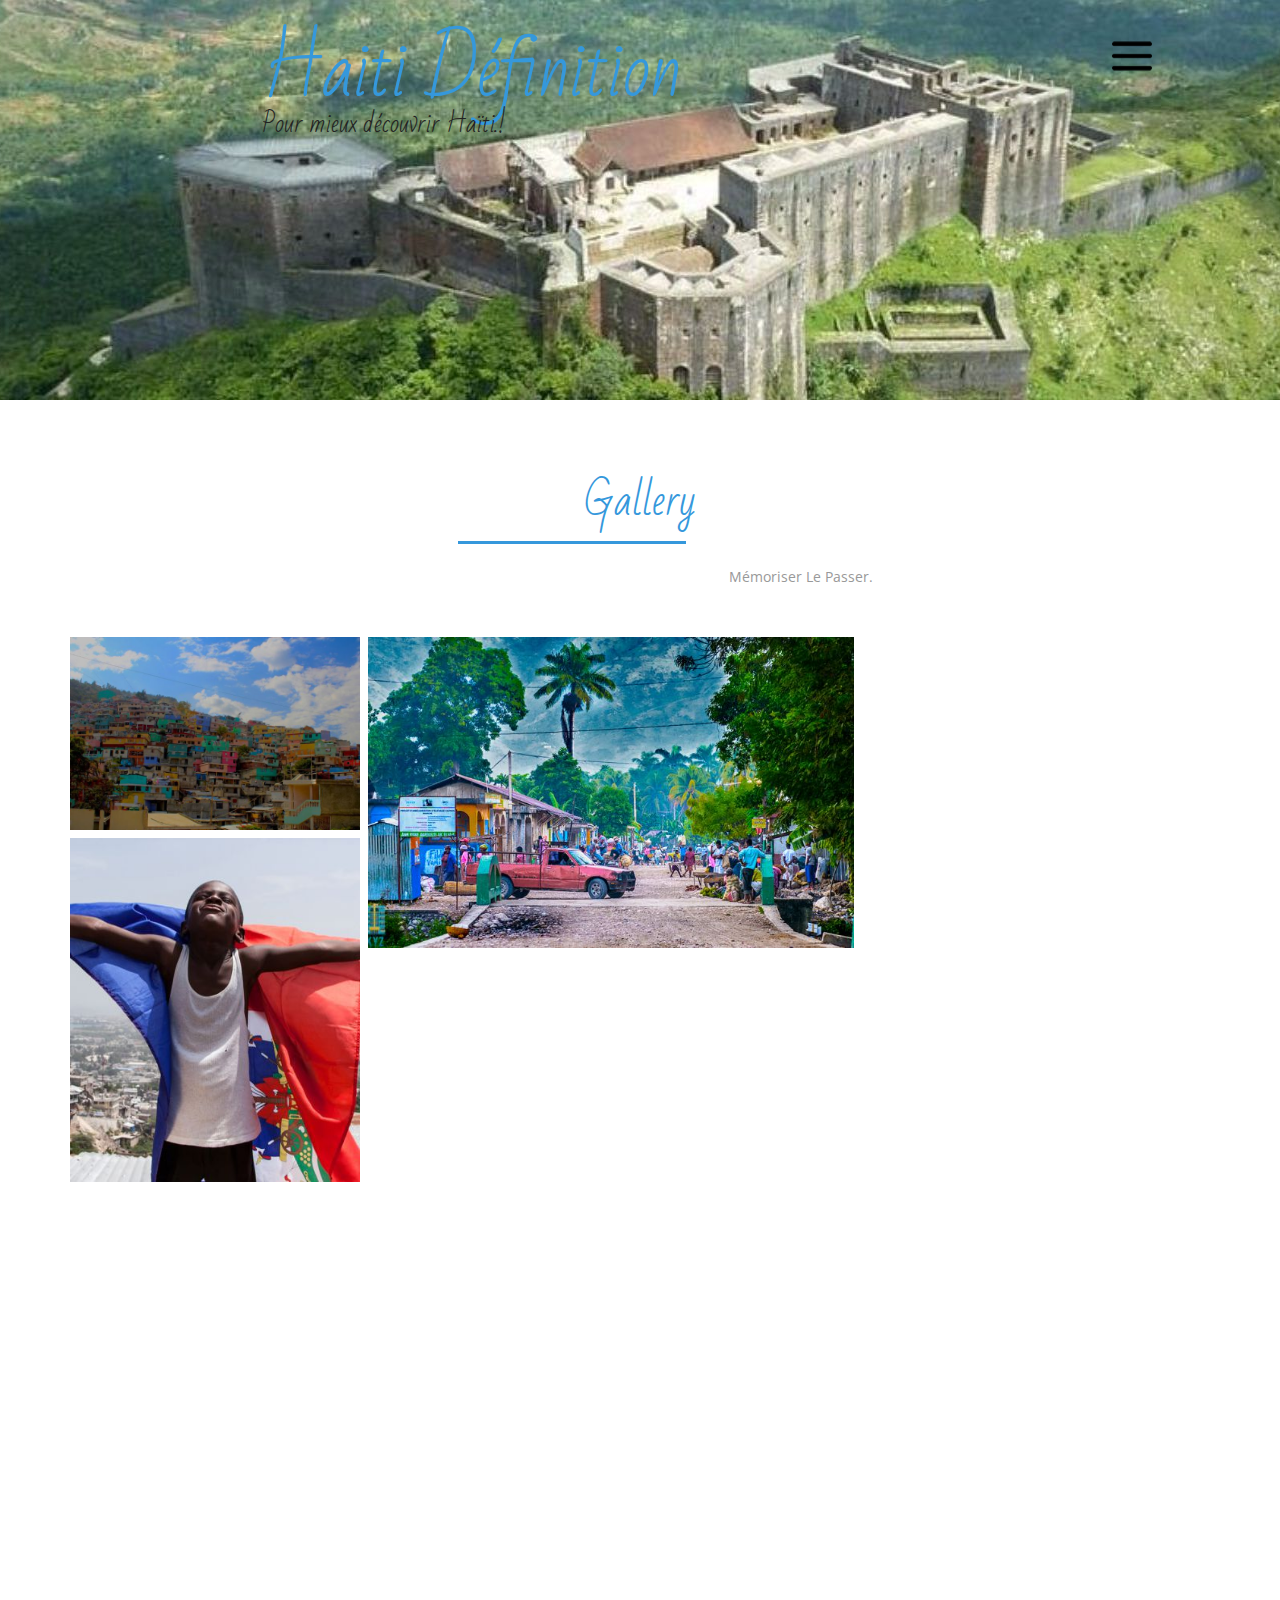
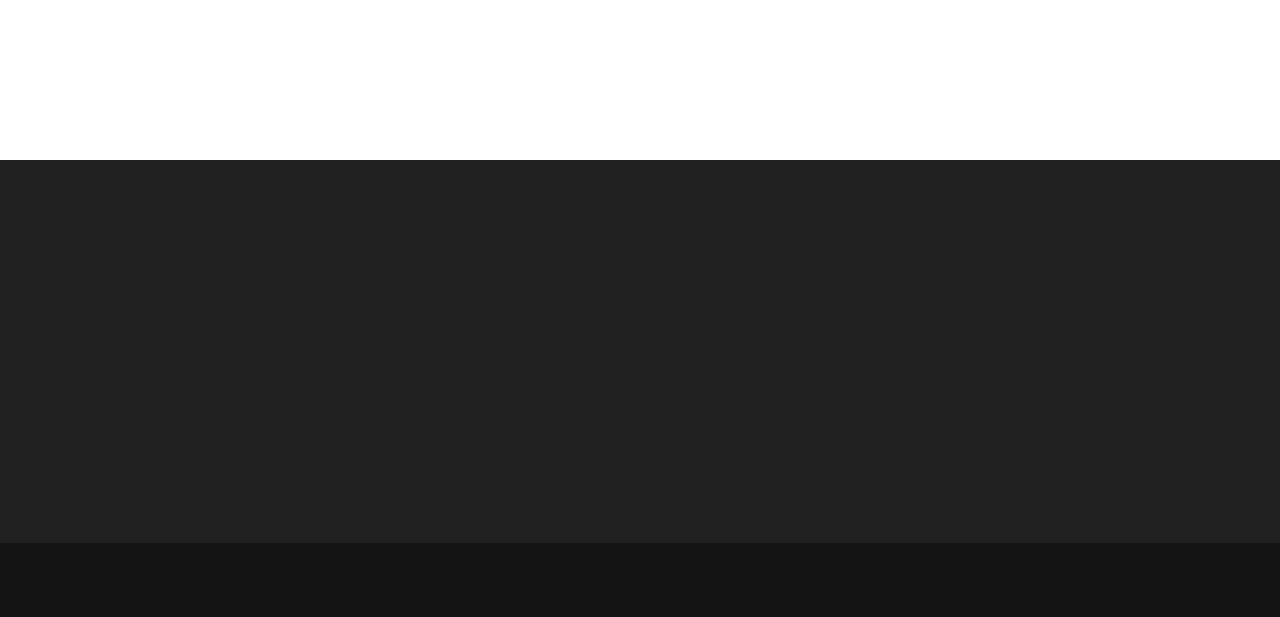
<file: gallery.html>
<!--
Wilck Connect
Author URL: http://wilckconnect.com
License: Creative Commons Attribution 3.0 Unported
-->
<!DOCTYPE html>
<html>
<head>
<title>Haiti Définition | Gallerie </title>
<!-- for-mobile-apps -->
<meta name="viewport" content="width=device-width, initial-scale=1">
<meta http-equiv="Content-Type" content="text/html; charset=utf-8" />
<meta name="keywords" content="Walk Responsive web template, Bootstrap Web Templates, Flat Web Templates, Android Compatible web template, 
Smartphone Compatible web template, free webdesigns for Nokia, Samsung, LG, SonyEricsson, Motorola web design" />
<script type="application/x-javascript"> addEventListener("load", function() { setTimeout(hideURLbar, 0); }, false);
		function hideURLbar(){ window.scrollTo(0,1); } </script>
<!-- //for-mobile-apps -->
<link href="css/bootstrap.css" rel="stylesheet" type="text/css" media="all" />
<link href="css/style.css" rel="stylesheet" type="text/css" media="all" />
<!-- js -->
<script src="js/jquery-1.11.1.min.js"></script>
<!-- //js -->
<!-- animation-effect -->
<link href="css/animate.min.css" rel="stylesheet"> 
<script src="js/wow.min.js"></script>
<script>
 new WOW().init();
</script>
<!-- //animation-effect -->
<link href='http://fonts.googleapis.com/css?family=Open+Sans:400,300,300italic,400italic,600,600italic,700,700italic,800,800italic' rel='stylesheet' type='text/css'>
<link href='http://fonts.googleapis.com/css?family=Bad+Script' rel='stylesheet' type='text/css'>
<!-- start-smoth-scrolling -->
<script type="text/javascript" src="js/move-top.js"></script>
<script type="text/javascript" src="js/easing.js"></script>
<script type="text/javascript">
	jQuery(document).ready(function($) {
		$(".scroll").click(function(event){		
			event.preventDefault();
			$('html,body').animate({scrollTop:$(this.hash).offset().top},1000);
		});
	});
</script>
<!-- start-smoth-scrolling -->
</head>
	
<body>
<!-- banner -->
	<div class="banner1">
		<div class="container">
			<div class="header">
				<div class="header-left animated wow bounceInLeft" data-wow-delay="800ms">
					<!--
                    <form>
						<input type="text" value="Search Here..." onfocus="this.value = '';" onblur="if (this.value == '') {this.value = 'Search Here...';}" required>
						<input type="submit" value="" >
						<div class="clearfix"> </div>
					</form>
                    -->
				</div>
				<div class="header-left1 animated wow zoomIn" data-wow-delay="800ms">
					<h1><a href="index.html">Haiti Définition<span><h3>Pour mieux découvrir Haïti.!</h3></span></a></h1>
				</div>
				<!-- #push_sidebar -->
				<div class="top-nav">
					<span class="menu"><img src="images/menu.png" alt=""/></span>
					<ul class="nav1">
						<li><a href="index.html">Acceuil</a></li>
						<li><a href="gallery.html#">A Propos</a></li>
						<li><a href="services.html">Services</a></li>
						<li class="active"><a href="gallery.html">Gallerie</a></li>
						<li><a href="contact.html">Contact</a></li>
					</ul>
					<div class="clearfix"> </div>
					<!-- script-for-menu -->
					 <script>
					   $( "span.menu" ).click(function() {
						 $( "ul.nav1" ).slideToggle( 300, function() {
						 // Animation complete.
						  });
						 });
					</script>
					<!-- /script-for-menu -->
				</div>
				<!-- /#push_sidebar -->
				<div class="clearfix"> </div>
			</div>
		</div>
	</div>
<!-- //banner -->
<!-- gallery -->
	<div class="gallery animated wow zoomIn" data-wow-delay=".5s">
		<div class="container">
			<h3>Gallery</h3>
			<p class="dummy-text">Mémoriser le passer.</p>
			<div class="gallery-grids">
				<div class="gallery-grid2">
					<div class="gallery-grid">
						<div class="gallery-grid1 animated wow slideInUp" data-wow-delay=".5s">
							<a href="images/5.jpg" rel="title" class="b-link-stripe b-animate-go thickbox">
								<img src="images/5.jpg" alt=" " class="img-responsive" />
								<div class="p-mask">
									<h4>Petion-ville</h4>
									<p>Couleur rayonnante.</p>
								</div>
							</a>
						</div>
						<div class="gallery-grid1 animated wow slideInUp" data-wow-delay=".5s">
							<a href="images/9.jpg" rel="title" class="b-link-stripe b-animate-go thickbox">
								<img src="images/9.jpg" alt=" " class="img-responsive" />
								<div class="p-mask">
									<h4>Photographie</h4>
									<p>Le drapeau Haitien.</p>
								</div>
							</a>
						</div>
					</div>
					<div class="gallery-grid-sub">
						<div class="gallery-grid1 animated wow slideInUp" data-wow-delay=".5s">
							<a href="images/10.jpg" rel="title" class="b-link-stripe b-animate-go thickbox">
								<img src="images/10.jpg" alt=" " class="img-responsive" />
								<div class="p-mask">
									<h4>Cap-Haitien</h4>
									<p>Entré rue 5</p>
								</div>
							</a>
						</div>
						<div class="gallery-grid1 animated wow slideInUp" data-wow-delay=".5s">
							<a href="images/11.jpg" rel="title" class="b-link-stripe b-animate-go thickbox">
								<img src="images/11.jpg" alt=" " class="img-responsive" />
								<div class="p-mask">
									<h4>Citadelle</h4>
									<p>En route vers Citadelle</p>
								</div>
							</a>
						</div>
					</div>
					<div class="clearfix"> </div>
					<div class="gallery-grid1 animated wow slideInUp" data-wow-delay=".5s">
						<a href="images/2.jpg" rel="title" class="b-link-stripe b-animate-go thickbox">
							<img src="images/2.jpg" alt=" " class="img-responsive" />
							<div class="p-mask">
								<h4>Photographie</h4>
								<p>La Citadelle</p>
							</div>
						</a>
					</div>
				</div>
				<!--
                <div class="gallery-grid-sub1">
					<div class="gallery-grid1 animated wow slideInUp" data-wow-delay=".5s">
						<a href="images/8.jpg" rel="title" class="b-link-stripe b-animate-go thickbox">
							<img src="images/8.jpg" alt=" " class="img-responsive" />
							<div class="p-mask">
								<h4>Walk</h4>
								<p>Neque porro quisquam est, qui dolorem ipsum quia dolor sit
									amet, consectetur, adipisci velit.</p>
							</div>
						</a>
					</div>
					<div class="gallery-grid1 animated wow slideInUp" data-wow-delay=".5s">
						<a href="images/12.jpg" rel="title" class="b-link-stripe b-animate-go thickbox">
							<img src="images/12.jpg" alt=" " class="img-responsive" />
							<div class="p-mask">
								<h4>Walk</h4>
								<p>Neque porro quisquam est, qui dolorem ipsum quia dolor sit
									amet, consectetur, adipisci velit.</p>
							</div>
						</a>
					</div>
					<div class="gallery-grid1 animated wow slideInUp" data-wow-delay=".5s">
						<a href="images/13.jpg" rel="title" class="b-link-stripe b-animate-go thickbox">
							<img src="images/13.jpg" alt=" " class="img-responsive" />
							<div class="p-mask">
								<h4>Walk</h4>
								<p>Neque porro quisquam est, qui dolorem ipsum quia dolor sit
									amet, consectetur, adipisci velit.</p>
							</div>
						</a>
					</div>
				</div>
                -->
				<div class="clearfix"> </div>
				<!-- script -->
					<script src="js/jquery.chocolat.js"></script>
						<link rel="stylesheet" href="css/chocolat.css" type="text/css" media="screen" charset="utf-8">
						<!--light-box-files-->
					<script type="text/javascript" charset="utf-8">
						$(function() {
							$('.gallery-grid1 a').Chocolat();
						});
					</script>
				<!-- script -->
			</div>
		</div>
	</div>
<!-- //gallery -->
<!-- footer -->
	<div class="footer">
		<div class="container">
			<div class="col-md-3 footer-grid animated wow slideInLeft" data-wow-delay=".5s">
				<img src="images/8.jpg" alt=" " class="img-responsive" />
			</div>
			<div class="col-md-3 footer-grid animated wow slideInLeft" data-wow-delay=".7s">
				<h2><a href="index.html">Haiti definition<span>Osez l'aventure</span></a></h2>
				<p>Vision, objectif ou mission d'Haiti Definition.</p>
				<ul>
					<li><span class="glyphicon glyphicon-home" aria-hidden="true"></span> 38, Port-au-Prince, Haiti.</li>
					<li><span class="glyphicon glyphicon-envelope" aria-hidden="true"></span><a href="mailto:info@example.com">info@ehaitidefinition.com</a></li>
					<li><span class="glyphicon glyphicon-earphone" aria-hidden="true"></span> +509 4026 9563</li>
				</ul>
			</div>
			<div class="col-md-3 footer-grid animated wow slideInLeft" data-wow-delay=".8s">
				<h4>Nos Photos</h4>
				<div class="footer-grid1">
					<a href="gallery.html"><img src="images/5.jpg" alt=" " class="img-responsive" /></a>
				</div>
				<div class="footer-grid1">
					<a href="gallery.html"><img src="images/6.jpg" alt=" " class="img-responsive" /></a>
				</div>
				<div class="footer-grid1">
					<a href="gallery.html"><img src="images/7.jpg" alt=" " class="img-responsive" /></a>
				</div>
				<div class="footer-grid1">
					<a href="gallery.html"><img src="images/6.jpg" alt=" " class="img-responsive" /></a>
				</div>
				<div class="footer-grid1">
					<a href="gallery.html"><img src="images/7.jpg" alt=" " class="img-responsive" /></a>
				</div>
				<div class="footer-grid1">
					<a href="gallery.html"><img src="images/5.jpg" alt=" " class="img-responsive" /></a>
				</div>
				<div class="footer-grid1">
					<a href="gallery.html"><img src="images/7.jpg" alt=" " class="img-responsive" /></a>
				</div>
				<div class="footer-grid1">
					<a href="gallery.html"><img src="images/5.jpg" alt=" " class="img-responsive" /></a>
				</div>
				<div class="footer-grid1">
					<a href="gallery.html"><img src="images/6.jpg" alt=" " class="img-responsive" /></a>
				</div>
				<div class="clearfix"> </div>
			</div>
			<div class="col-md-3 footer-grid animated wow slideInLeft" data-wow-delay=".9s">
				<h4>Heures de Reservation</h4>
				<div class="footer-grid2">
					<ul class="timings">
						<li>Semaine <i>.....</i> 8AM to 6PM</li>
						<li>Samedi<i>........</i> 9AM to 4PM</li>
						<li>Dimanche <i>.....</i> 10AM to 2PM</li>
					</ul>
					<div class="social-icons social-icons1">
						<ul>
							<li><a href="gallery.html#" class="twitter"></a></li>
							<li><a href="gallery.html#" class="facebook"></a></li>
						</ul>
					</div>
				</div>
			</div>
			<div class="clearfix"> </div>
		</div>
	</div>
	<div class="footer-copy">
		<div class="container">
			<p class="animated wow zoomIn" data-wow-delay=".5s">&copy 2017 Haiti Définition All rights reserved | Design by <a href="gallery.html#" target='blank'>Vilmy Solutions</a></p>
		</div>
	</div>
<!-- //footer -->
<!-- here stars scrolling icon -->
	<script type="text/javascript">
		$(document).ready(function() {
			/*
				var defaults = {
				containerID: 'toTop', // fading element id
				containerHoverID: 'toTopHover', // fading element hover id
				scrollSpeed: 1200,
				easingType: 'linear' 
				};
			*/
								
			$().UItoTop({ easingType: 'easeOutQuart' });
								
			});
	</script>
<!-- //here ends scrolling icon -->
</body>
</html>
</file>
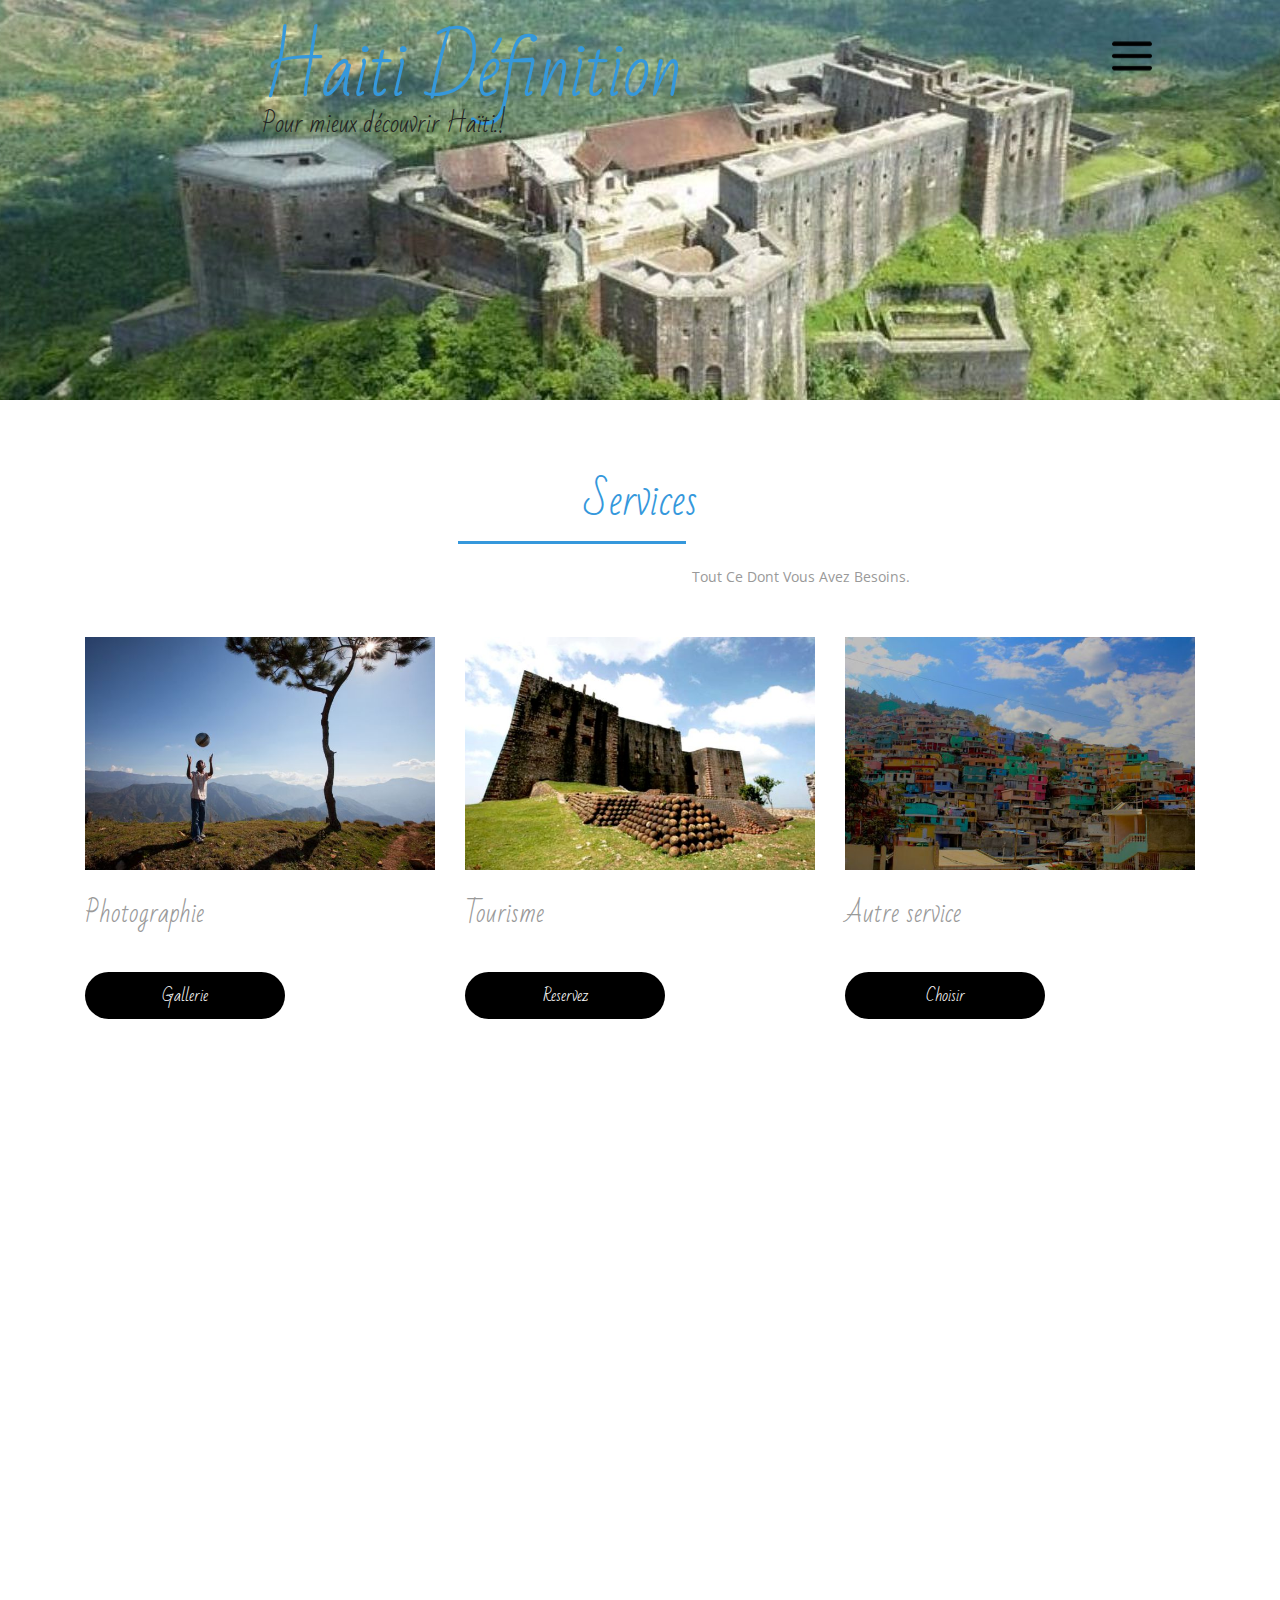
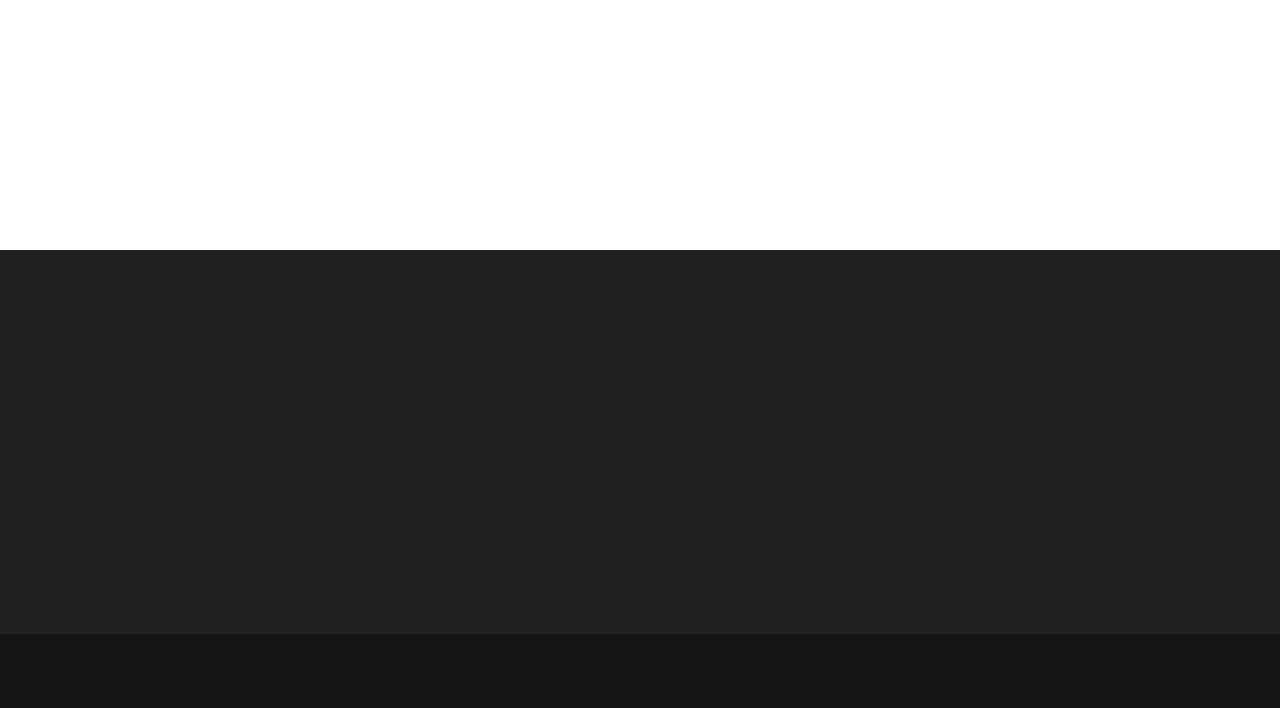
<file: services.html>
<!--
Wilck Connect
Author URL: http://wilckconnect.com
License: Creative Commons Attribution 3.0 Unported
-->
<!DOCTYPE html>
<html>
<head>
<title>Haiti Définition | Services </title>
<!-- for-mobile-apps -->
<meta name="viewport" content="width=device-width, initial-scale=1">
<meta http-equiv="Content-Type" content="text/html; charset=utf-8" />
<meta name="keywords" content="Walk Responsive web template, Bootstrap Web Templates, Flat Web Templates, Android Compatible web template, 
Smartphone Compatible web template, free webdesigns for Nokia, Samsung, LG, SonyEricsson, Motorola web design" />
<script type="application/x-javascript"> addEventListener("load", function() { setTimeout(hideURLbar, 0); }, false);
		function hideURLbar(){ window.scrollTo(0,1); } </script>
<!-- //for-mobile-apps -->
<link href="css/bootstrap.css" rel="stylesheet" type="text/css" media="all" />
<link href="css/style.css" rel="stylesheet" type="text/css" media="all" />
<!-- js -->
<script src="js/jquery-1.11.1.min.js"></script>
<!-- //js -->
<!-- animation-effect -->
<link href="css/animate.min.css" rel="stylesheet"> 
<script src="js/wow.min.js"></script>
<script>
 new WOW().init();
</script>
<!-- //animation-effect -->
<link href='http://fonts.googleapis.com/css?family=Open+Sans:400,300,300italic,400italic,600,600italic,700,700italic,800,800italic' rel='stylesheet' type='text/css'>
<link href='http://fonts.googleapis.com/css?family=Bad+Script' rel='stylesheet' type='text/css'>
<!-- start-smoth-scrolling -->
<script type="text/javascript" src="js/move-top.js"></script>
<script type="text/javascript" src="js/easing.js"></script>
<script type="text/javascript">
	jQuery(document).ready(function($) {
		$(".scroll").click(function(event){		
			event.preventDefault();
			$('html,body').animate({scrollTop:$(this.hash).offset().top},1000);
		});
	});
</script>
<!-- start-smoth-scrolling -->
</head>
	
<body>
<!-- banner -->
	<div class="banner1">
		<div class="container">
			<div class="header">
				<div class="header-left animated wow bounceInLeft" data-wow-delay="800ms">
					<!--
                    <form>
						<input type="text" value="Search Here..." onfocus="this.value = '';" onblur="if (this.value == '') {this.value = 'Search Here...';}" required>
						<input type="submit" value="" >
						<div class="clearfix"> </div>
					</form>
                    -->
				</div>
				<div class="header-left1 animated wow zoomIn" data-wow-delay="800ms">
					<h1><a href="index.html">Haiti Définition<span><h3>Pour mieux découvrir Haïti.!</h3></span></a></h1>
				</div>
				<!-- #push_sidebar -->
				<div class="top-nav">
					<span class="menu"><img src="images/menu.png" alt=""/></span>
					<ul class="nav1">
						<li><a href="index.html">Acceuil</a></li>
						<li><a href="services.html#">A Propos</a></li>
						<li class="active"><a href="services.html">Services</a></li>
						<li><a href="gallery.html">Gallerie</a></li>
						<li><a href="contact.html">Contact</a></li>
					</ul>
					<div class="clearfix"> </div>
					<!-- script-for-menu -->
					 <script>
					   $( "span.menu" ).click(function() {
						 $( "ul.nav1" ).slideToggle( 300, function() {
						 // Animation complete.
						  });
						 });
					</script>
					<!-- /script-for-menu -->
				</div>
				<!-- /#push_sidebar -->
				<div class="clearfix"> </div>
			</div>
		</div>
	</div>
<!-- //banner -->
<!-- services -->
	<div class="services animated wow zoomIn" data-wow-delay=".5s">
		<div class="container">
			<h3>Services</h3>
			<p class="dummy-text">Tout ce dont vous avez besoins.</p>
			<div class="services-grids">
				<div class="col-md-4 services-grid animated wow slideInLeft" data-wow-delay=".5s">
					<figure class="blog-figure">
						<img src="images/14.jpg" alt=" " class="img-responsive" />
						<div class="blog-discription">
							<div class="theme-border">
								<div class="tg-display-table">
									<div class="tg-display-table-cell">
										<div class="blog-title">
											<h4><!--<a href="index.html">-->Photographie</a></h4>
											<!--
                                            <ul class="blod-meta">
												<li>Posted By: <a href="#">Admin</a></li>
												<li>Dated: March 20, 2016</li>
												<div class="clearfix"> </div>
											</ul>
											<p>Soucieuse de votre satisfaction garantie, Haïti Définition a pris l’habitude 
												d’organiser des excursions à destination des zones spécifiques dans les différents 
												départements du pays durant une journée et plus en offrant à ses clients un transport
												 adéquat (bus, mules, bateau), des repas, des boissons, des séances de photos et des 
												 visites par nos guides accompagnateurs professionnels. Bref, un service tout inclus.
													Profitez de la qualité́ et des meilleurs tarifs de nos excursions. Nous avons la 
													solution qui vous conviendra le mieux.</p> -->
                                                
										</div>
									</div>
								</div>
							</div>
						</div>
					</figure>
					<h5><a href="services.html#">Photographie</a></h5>
					<div class="more more1">
						<a href="gallery.html" class="type-4 type-41">
							<span> Gallerie </span>
							<span> Gallerie </span>
							<span> Gallerie </span>
							<span> Gallerie </span>	
							<span> Gallerie </span>
							<span> Gallerie </span>
						</a>
					</div>
				</div>
				<div class="col-md-4 services-grid animated wow slideInUp" data-wow-delay=".5s">
					<figure class="blog-figure">
						<img src="images/6.jpg" alt=" " class="img-responsive" />
						<div class="blog-discription">
							<div class="theme-border">
								<div class="tg-display-table">
									<div class="tg-display-table-cell">
										<div class="blog-title">
											<h4><!--<a href="index.html">-->Tourisme</a></h4>
											<!--
                                            <ul class="blod-meta">
												<li>Posted By: <a href="#">Admin</a></li>
												<li>Dated: March 20, 2016</li>
												<div class="clearfix"> </div>
											</ul>
											<p>Lorem ipsum dolor sit amet, consectetur adipisicing elit, sed do eiusmod 
												tempor incididunt.</p>
                                                -->
										</div>
									</div>
								</div>
							</div>
						</div>
					</figure>
					<h5><a href="services.html#">Tourisme</a></h5>
					<div class="more more1">
						<a href="contact.html" class="type-4 type-41">
							<span> Reservez </span>
							<span> Reservez </span>
							<span> Reservez </span>
							<span> Reservez </span>	
							<span> Reservez </span>
							<span> Reservez </span>
						</a>
					</div>
				</div>
				<div class="col-md-4 services-grid animated wow slideInRight" data-wow-delay=".5s">
					<figure class="blog-figure">
						<img src="images/5.jpg" alt=" " class="img-responsive" />
						<div class="blog-discription">
							<div class="theme-border">
								<div class="tg-display-table">
									<div class="tg-display-table-cell">
										<div class="blog-title">
											<h4><!--<a href="index.html">-->Autre service</a></h4>
											<!--
                                            <ul class="blod-meta">
												<li>Posted By: <a href="#">Admin</a></li>
												<li>Dated: March 20, 2016</li>
												<div class="clearfix"> </div>
											</ul>
											<p>Lorem ipsum dolor sit amet, consectetur adipisicing elit, sed do eiusmod 
												tempor incididunt.</p>
                                                -->
										</div>
									</div>
								</div>
							</div>
						</div>
					</figure>
					<h5><a href="services.html#">Autre service</a></h5>
					<div class="more more1">
						<a href="contact.html" class="type-4 type-41">
							<span> Choisir </span>
							<span> Choisir </span>
							<span> Choisir </span>
							<span> Choisir </span>	
							<span> Choisir </span>
							<span> Choisir </span>
						</a>
					</div>
				</div>
				<div class="clearfix"> </div>
			</div>
		</div>
	</div>
	<div class="offered-services animated wow zoomIn" data-wow-delay=".5s">
		<div class="container">
			<h3>Services Offerts</h3>
			<p class="dummy-text">profitez de notre expertise.</p>
			<div class="offered-services-grids">
				<div class="col-md-4 offered-services-grid animated wow slideInLeft" data-wow-delay=".5s">
					<div class="panel-group" id="accordion" role="tablist" aria-multiselectable="true">
					  <div class="panel panel-default">
						<div class="panel-heading" role="tab" id="headingOne">
						  <h4 class="panel-title">
							<a role="button" data-toggle="collapse" data-parent="#accordion" href="services.html#collapseOne" aria-expanded="true" aria-controls="collapseOne">
							  Evénement culturelle
							</a>
						  </h4>
						  <p>"Festivité de tout genre, céremonie officielle etc.</p>
						</div>
						<!--
                        <div id="collapseOne" class="panel-collapse collapse" role="tabpanel" aria-labelledby="headingOne">
						  <div class="panel-body">
							Pour plus...
						  </div>
						</div>
                        -->
					  </div>
					  <div class="panel panel-default">
						<div class="panel-heading" role="tab" id="headingTwo">
						  <h4 class="panel-title">
							<a class="collapsed" role="button" data-toggle="collapse" data-parent="#accordion" href="services.html#collapseTwo" aria-expanded="false" aria-controls="collapseTwo">
							  Céremonie de Mariage
							</a>
						  </h4>
						  <p>"Céremonie, reception, fiancaille etc.</p>
						</div>
						<!--
                        <div id="collapseTwo" class="panel-collapse collapse" role="tabpanel" aria-labelledby="headingTwo">
						  <div class="panel-body">
							Pour plus...
						  </div>
						</div>
                        -->
					  </div>
					  <div class="panel panel-default">
						<div class="panel-heading" role="tab" id="headingThree">
						  <h4 class="panel-title">
							<a class="collapsed" role="button" data-toggle="collapse" data-parent="#accordion" href="services.html#collapseThree" aria-expanded="false" aria-controls="collapseThree">
							  Fête, graduation et autres
							</a>
						  </h4>
						  <p>"Occassion, gala etc.</p>
						</div>
						<!--
                        <div id="collapseThree" class="panel-collapse collapse" role="tabpanel" aria-labelledby="headingThree">
						  <div class="panel-body">
							Pour plus...
						  </div>
						</div>
                        -->
					  </div>
					</div>
				</div>
				<div class="col-md-4 offered-services-grid animated wow slideInUp" data-wow-delay=".5s">
					<img src="images/15.jpg" alt=" " class="img-responsive" />
				</div>
				<div class="col-md-4 offered-services-grid1 animated wow slideInRight" data-wow-delay=".5s">
					<div class="panel-group1" id="accordion1" role="tablist" aria-multiselectable="true">
					  <div class="panel panel-default panel1">
						<div class="panel-heading" role="tab" id="headingFour">
						  <h4 class="panel-title panel-title1">
							<a role="button" data-toggle="collapse" data-parent="#accordion1" href="services.html#collapseFour" aria-expanded="true" aria-controls="collapseFour">
							  Sortie touristique 
							</a>
						  </h4>
						  <p>"Cayes, Jacmel, Cap-Haitien etc.</p>
						</div>
                        <!--
						<div id="collapseFour" class="panel-collapse collapse" role="tabpanel" aria-labelledby="headingFour">
						  <div class="panel-body">
							Pour plus...
						  </div>
						</div>
                        -->
					  </div>
					  <div class="panel panel-default panel1">
						<div class="panel-heading" role="tab" id="headingFive">
						  <h4 class="panel-title panel-title1">
							<a class="collapsed" role="button" data-toggle="collapse" data-parent="#accordion1" href="services.html#collapseFive" aria-expanded="false" aria-controls="collapseFive">
							  Découverte
							</a>
						  </h4>
						  <p>"Grotte, plantes etc.</p>
						</div>
						<!--
                        <div id="collapseFive" class="panel-collapse collapse" role="tabpanel" aria-labelledby="headingFive">
						  <div class="panel-body">
							Pour plus...
						  </div>
						</div>
                        -->
					  </div>
					  <div class="panel panel-default panel1">
						<div class="panel-heading" role="tab" id="headingSix">
						  <h4 class="panel-title panel-title1">
							<a class="collapsed" role="button" data-toggle="collapse" data-parent="#accordion1" href="services.html#collapseSix" aria-expanded="false" aria-controls="collapseSix">
							  Excursion
							</a>
						  </h4>
						  <p>"Montcel, fort jacques etc.</p>
						</div>
						<!--
                        <div id="collapseSix" class="panel-collapse collapse" role="tabpanel" aria-labelledby="headingSix">
						  <div class="panel-body">
							Pour plus...
						  </div>
						</div>
                        -->
					  </div>
					</div>
				</div>
				<div class="clearfix"> </div>
			</div>
			<!-- for bootstrap working -->
				<script src="js/bootstrap.js"></script>
			<!-- //for bootstrap working -->
		</div>
	</div>
<!-- //services -->
<!-- footer -->
	<div class="footer">
		<div class="container">
			<div class="col-md-3 footer-grid animated wow slideInLeft" data-wow-delay=".5s">
				<img src="images/8.jpg" alt=" " class="img-responsive" />
			</div>
			<div class="col-md-3 footer-grid animated wow slideInLeft" data-wow-delay=".7s">
				<h2><a href="index.html">Haiti definition<span>Osez l'aventure</span></a></h2>
				<p> </p>
				<ul>
					<li><span class="glyphicon glyphicon-home" aria-hidden="true"></span> 38, Port-au-Prince, Haiti.</li>
					<li><span class="glyphicon glyphicon-envelope" aria-hidden="true"></span><a href="mailto:info@example.com">info@ehaitidefinition.com</a></li>
					<li><span class="glyphicon glyphicon-earphone" aria-hidden="true"></span> +509 3702 3029</li>
				</ul>
			</div>
			<div class="col-md-3 footer-grid animated wow slideInLeft" data-wow-delay=".8s">
				<h4>Nos Photos</h4>
				<div class="footer-grid1">
					<a href="gallery.html"><img src="images/5.jpg" alt=" " class="img-responsive" /></a>
				</div>
				<div class="footer-grid1">
					<a href="gallery.html"><img src="images/6.jpg" alt=" " class="img-responsive" /></a>
				</div>
				<div class="footer-grid1">
					<a href="gallery.html"><img src="images/7.jpg" alt=" " class="img-responsive" /></a>
				</div>
				<div class="footer-grid1">
					<a href="gallery.html"><img src="images/6.jpg" alt=" " class="img-responsive" /></a>
				</div>
				<div class="footer-grid1">
					<a href="gallery.html"><img src="images/7.jpg" alt=" " class="img-responsive" /></a>
				</div>
				<div class="footer-grid1">
					<a href="gallery.html"><img src="images/5.jpg" alt=" " class="img-responsive" /></a>
				</div>
				<div class="footer-grid1">
					<a href="gallery.html"><img src="images/7.jpg" alt=" " class="img-responsive" /></a>
				</div>
				<div class="footer-grid1">
					<a href="gallery.html"><img src="images/5.jpg" alt=" " class="img-responsive" /></a>
				</div>
				<div class="footer-grid1">
					<a href="gallery.html"><img src="images/6.jpg" alt=" " class="img-responsive" /></a>
				</div>
				<div class="clearfix"> </div>
			</div>
			<div class="col-md-3 footer-grid animated wow slideInLeft" data-wow-delay=".9s">
				<h4>Heures de Reservation</h4>
				<div class="footer-grid2">
					<ul class="timings">
						<li>Semaine <i>.....</i> 8AM to 6PM</li>
						<li>Samedi<i>........</i> 9AM to 4PM</li>
						<li>Dimanche <i>.....</i> 10AM to 2PM</li>
					</ul>
					<div class="social-icons social-icons1">
						<ul>
							<li><a href="services.html#" class="twitter"></a></li>
							<li><a href="services.html#" class="facebook"></a></li>
						</ul>
					</div>
				</div>
			</div>
			<div class="clearfix"> </div>
		</div>
	</div>
	<div class="footer-copy">
		<div class="container">
			<p class="animated wow zoomIn" data-wow-delay=".5s">&copy 2017 Haiti Définition All rights reserved | Design by <a href="services.html#" target='blank'>Vilmy Solutions</a></p>
		</div>
	</div>
<!-- //footer -->
<!-- here stars scrolling icon -->
	<script type="text/javascript">
		$(document).ready(function() {
			/*
				var defaults = {
				containerID: 'toTop', // fading element id
				containerHoverID: 'toTopHover', // fading element hover id
				scrollSpeed: 1200,
				easingType: 'linear' 
				};
			*/
								
			$().UItoTop({ easingType: 'easeOutQuart' });
								
			});
	</script>
<!-- //here ends scrolling icon -->
</body>
</html>
</file>
<file: css/style.css>
/*--
Author: W3layouts
Author URL: http://w3layouts.com
License: Creative Commons Attribution 3.0 Unported
License URL: http://creativecommons.org/licenses/by/3.0/
--*/
html, body{
    font-size: 100%;
	background:	#fff;
	font-family: 'Open Sans', sans-serif;
}
p{
	margin:0;
}
h1,h2,h3,h4,h5,h6,a{
	font-family: 'Bad Script', cursive;
	font-weight:100;
	margin:0;
}
ul,label{
	margin:0;
	padding:0;
}
body a:hover{
	text-decoration:none;
}
/*-- banner --*/
.top-nav ul li a{
	transition:.5s ease-in-out;
	-webkit-transition:.5s ease-in-out;
	-moz-transition:.5s ease-in-out;
	-o-transition:.5s ease-in-out;
	-ms-transition:.5s ease-in-out;
}
.banner{
	background:url(../images/1.jpg) 0px 0px no-repeat;
	background-size: cover;
	-webkit-background-size: cover;
	-moz-background-size: cover;
	-o-background-size: cover;
	-ms-background-size: cover;
	min-height:800px;
}
.banner1{
	background:url(../images/19.jpg) 0px 0px no-repeat;
	background-size: cover;
	-webkit-background-size: cover;
	-moz-background-size: cover;
	-o-background-size: cover;
	-ms-background-size: cover;
	min-height:400px;
}
.header {
    padding:2em 0 0;
}
.header-left{
	float:left;
	width:27%;
}
.header-left input[type="text"]{
	outline: none;
    background: none;
    border:1px solid #222;
    padding: 10px;
    font-size: 14px;
    color: #222;
    width: 87%;
    float: left;
    border-right: none;
}
.header-left input[type="submit"]{
	outline: none;
    border:1px solid #222;
    border-left: none;
    padding: 9px 0;
    width: 13%;
    background: url(../images/img-sp.png) no-repeat -6px 2px;
}
.header-left1{
	float:left;
	margin-left:12em;
}
.header-left1 h1 a{
	font-size: 2em;
    color:#3598dc;
    text-decoration: none;
    display: block;
}
.header-left1 h1 a span{
	display:block;
	font-size:.2em;
	color:#222;
}
.top-nav ul li{
	list-style-type: none;
    border-bottom: 1px solid #929292;
}
.top-nav ul li:nth-child(6) {
    border-bottom: none;
}
.top-nav ul li.active a {
    background:#3598dc;
}
.top-nav ul li a {
    font-size: 14px;
    color: #fff;
    text-decoration: none;
    padding:13px 10px;
    display: block;
	font-family: 'Open Sans', sans-serif;
}
.top-nav ul li a:hover{
	background:#3598dc;
}
/*-- menu --*/
.top-nav {
    position: absolute;
    top: 6%;
    right:14%;
    padding-bottom: 1em;
	z-index: 999;
}
span.menu {
	position: relative;
	cursor: pointer;
}
ul.nav1 {
    display: none;
    position: absolute;
    top: 100%;
    right: -175%;
    background:rgba(0, 0, 0, 0.54);
    width: 180px;
    z-index: 9;
	text-align: center;
}
/*-- //menu --*/
/*-- banner-info --*/
.banner-info{
	padding:14em 0 0;
	text-align:center;
}
.banner-info h3{
	width: 60%;
    font-size: 2.5em;
    color: #fff;
    margin: 0 auto;
    line-height: 1.5em;
    padding: .5em;
    background:rgba(53, 152, 220, 0.51);
}
.banner-info p{
	margin: 1em auto 3em;
    color: #FFFFFF;
    font-size: 14px;
    line-height: 1.8em;
    width: 55%;
}

.more a{
	padding:8px 100px;
    font-size: 1em;
    color:#222;
    text-decoration: none;
	position:relative;
	    z-index: 3;
}
.more a:hover{
	color:#fff;
}
/* ================================================================ */
/* BUTTON TYPE 4 STARTS HERE -------------------------------------- */
/* ================================================================ */


.type-4 span {
	position: absolute;
	width: 100%;
	height: 100%;
	display: block;
	top: 0;
	opacity: 1;
	left: 0;
	box-sizing: border-box;
	-moz-box-sizing: border-box;
	padding: 13px 0;
	-webkit-transition: all 0.3s linear 0.3s;
	transition: all 0.3s linear 0.3s;
	text-align: center;
	background: #aaa;
	z-index: 99999;
	-webkit-transition: none;
	transition: none;
	border-radius: 40px;
	-webkit-border-radius: 40px;
	-moz-border-radius: 40px;
	-o-border-radius: 40px;
	-ms-border-radius: 40px;
}
.type-41 span {
	background:#566B87;
}

.type-4 span:first-of-type {
	clip:rect(0px,10040px,13px,0px);
	-webkit-transform-origin: 0 0;
	transform-origin: 0 0;
	opacity: 0;
	-webkit-transform: rotateX(90deg);
	transform: rotateX(90deg);
}

.type-4 span:nth-of-type(2) {
	clip: rect(13px,10040px,26px,0px);
	-webkit-transform-origin: 0 13px;
	transform-origin: 0 13px;
	opacity: 0;
	-webkit-transform: rotateX(90deg);
	transform: rotateX(90deg);
}

.type-4 span:nth-of-type(3) {
	clip: rect(26px,10040px,39px,0px);
	-webkit-transform-origin: 0 26px;
	transform-origin: 0 26px;
	opacity: 0;
	-webkit-transform: rotateX(90deg);
	transform: rotateX(90deg);
}

.type-4 span:nth-of-type(4) {
	clip: rect(39px,10040px,52px,0px);
	-webkit-transform-origin: 0 39px;
	transform-origin: 0 39px;
	opacity: 0;
	-webkit-transform: rotateX(90deg);
	transform: rotateX(90deg);
}

.type-4:hover span:nth-of-type(1) { 
	-webkit-transition: -webkit-transform 0.2s linear 0s, opacity 0s linear 0s, background 0.2s linear 0s;
	transition: transform 0.2s linear 0s, opacity 0.05s linear 0s, background 0.2s linear 0s;
}

.type-4:hover span:nth-of-type(2) { 
	-webkit-transition: -webkit-transform 0.2s linear 0.2s, opacity 0s linear 0.2s, background 0.2s linear 0.2s;
	transition: transform 0.2s linear 0.2s, opacity 0.05s linear 0.2s, background 0.2s linear 0.2s;
}

.type-4:hover span:nth-of-type(3) { 
	-webkit-transition: -webkit-transform 0.2s linear 0.4s, opacity 0s linear 0.4s, background 0.2s linear 0.4s;
	transition: transform 0.2s linear 0.4s, opacity 0.05s linear 0.4s, background 0.2s linear 0.4s;
}

.type-4:hover span:nth-of-type(4) {
	-webkit-transition: -webkit-transform 0.2s linear 0.6s, opacity 0s linear 0.6s, background 0.2s linear 0.6s;
	transition: transform 0.2s linear 0.6s, opacity 0.05s linear 0.6s, background 0.2s linear 0.6s;
}

.type-4:hover span {
	opacity: 1;
	-webkit-transform: rotateX(0deg);
	transform: rotateX(0deg);
	background: #222;
}

.type-4 span:nth-of-type(5) {
	-webkit-transform: none;
	transform: none;
	background:#FFFFFF;
	z-index: 999;
}

.more1 a.type-4 span:nth-of-type(5) {
    background:#000;
}
.more1 a{
	color:#fff;
}

.type-4:hover span:nth-of-type(5) {
	-webkit-transform: none;
	transform: none;
	background: #094866;
	-webkit-transition: background 0.2s linear 0.6s;
	transition: background 0.2s linear 0.6s;
	z-index: 999;
}

.type-4 span:last-of-type {
	opacity: 0;
	background:#222;
	-webkit-transition: none;
	transition: .5s ease-in-out;
}

.type-4:hover span:last-of-type {
	opacity: 1;
	-webkit-transition: all 0.05s linear 0.8s;
	transition: all 0.05s linear 0.8s;
}
.type-41:hover span,.type-41 span:last-of-type {
	background:#3598dc;
}
.more1 a:hover{
	color:#fff;
}
/*-- //type-4 --*/
.social-icons {
    padding: 8em 0 0;
}
.social-icons ul li{
	display:inline-block;
	padding: 0 !important;
    margin: 0 !important;
}
.social-icons ul li a{
	width: 45px;
    height: 45px;
    border: 2px solid #fff;
    border-radius: 100%;
}
.social-icons ul li a,.services-grid h5 a,.footer-copy p a,.footer-grid ul li a,.contact-left2 ul li a,.mail input[type="submit"]{
	transition:.5s ease-in-out;
	-webkit-transition:.5s ease-in-out;
	-moz-transition:.5s ease-in-out;
	-o-transition:.5s ease-in-out;
	-ms-transition:.5s ease-in-out;
}
.social-icons ul li a.twitter:hover{
	background: url(../images/img-sp.png) no-repeat 1px -46px #3598DC;
    border: 2px solid #2484C6;
}
.social-icons ul li a.twitter{
	background:url(../images/img-sp.png) no-repeat 1px -46px;
	display:block;
}
.social-icons ul li a.facebook{
	background:url(../images/img-sp.png) no-repeat -49px -47px;
	display:block;
}
.social-icons ul li a.facebook:hover{
	background:url(../images/img-sp.png) no-repeat -49px -47px #3598DC;
	border:2px solid #2484C6;
}
.social-icons ul li a.google{
	background:url(../images/img-sp.png) no-repeat -96px -46px;
	display:block;
}
.social-icons ul li a.google:hover{
	background:url(../images/img-sp.png) no-repeat -96px -46px #3598DC;
	border:2px solid #2484C6;
}
.social-icons ul li a.p{
	background:url(../images/img-sp.png) no-repeat -143px -46px;
	display:block;
}
.social-icons ul li a.p:hover{
	background:url(../images/img-sp.png) no-repeat -143px -46px #3598DC;
	border:2px solid #2484C6;
}
/*-- //banner --*/
/*-- banner-bottom --*/
.banner-bottom-left p{
	color:#fff;
	font-size:14px;
	margin:0;
	line-height:1.8em;
}
.banner-bottom-left1{
	padding:8em 5em 5em;
	background:#6B8FA8;
}
.banner-bottom-left2{
	padding:0;
}
.globe span{
	background: url(../images/img-sp.png) no-repeat 22px -81px;
    display: block;
    width: 128px;
    height: 128px;
    border: 1px solid #3F647D;
    border-radius: 100%;
}
.banner-bottom-left1-grid h3{
	margin: 1.5em 0 0;
    color: #fff;
    font-size: 3em;
    font-weight: 600;
    text-transform: capitalize;
    font-family: 'Open Sans', sans-serif;
}
.banner-bottom-left1-grid h3 span{
	font-size: .3em;
    display: block;
    margin-bottom: 1em;
}
.progress1 {
    height: 2px;
    margin-bottom: 0;
    border-radius: 0;
    margin: 1.5em 0 0;
}
.progress-bar1 {
    background: #eb6f63;
}
.banner-bottom-left1-grid p{
	margin:2em 0 5em;
	color:#fff;
	font-size:14px;
	line-height:1.8em;
}
.banner-bottom-left2 h3{
	padding:2.5em 3em 0;
    font-size: 1.8em;
    color: #212121;
    margin: 0;
    line-height: 1.6em;
    position: relative;
    font-family: 'Open Sans', sans-serif;
	font-weight:400;
}
.banner-bottom-left2 h3:before{
	background: url(../images/img-sp.png) no-repeat -20px -232px;
    display: block;
    width: 40px;
    height: 40px;
    content: '';
    position: absolute;
    top: 31%;
    left: 5%;
}
/*-- effect --*/
.grid {
	position: relative;
	clear: both;
	margin: 0 auto;
	max-width: 1000px;
	list-style: none;
	text-align: center;
}

/* Common style */
.grid figure {
	position: relative;
	float: none;
	overflow: hidden;
	margin: 0;
    min-width: 273px;
	max-width: 100%;
	max-height: auto;
	width: 100%;
	height: auto;
	background: #3085a3;
	text-align: center;
}

.grid figure img {
	position: relative;
	display: block;
	min-height: 100%;
	max-width: 100%;
	opacity: 0.8;
}

.grid figure figcaption {
	padding: 2em;
	color: #fff;
	text-transform: uppercase;
	font-size: 1.25em;
	-webkit-backface-visibility: hidden;
	backface-visibility: hidden;
}

.grid figure figcaption::before,
.grid figure figcaption::after {
	pointer-events: none;
}

.grid figure figcaption,
.grid figure figcaption > a {
	position: absolute;
	top: 0;
	left: 0;
	width: 100%;
	height: 100%;
}
/***** Lexi *****/
/*---------------*/

figure.effect-lexi {
	background: -webkit-linear-gradient(-45deg, #000 0%,#fff 100%);
	background: linear-gradient(-45deg, #000 0%,#fff 100%);
}

figure.effect-lexi img {
	margin: -10px 0 0 -10px;
	max-width: none;
	width: -webkit-calc(100% + 10px);
	width: calc(100% + 10px);
	opacity: 0.9;
	-webkit-transition: opacity 0.35s, -webkit-transform 0.35s;
	transition: opacity 0.35s, transform 0.35s;
	-webkit-transform: translate3d(10px,10px,0);
	transform: translate3d(10px,10px,0);
	-webkit-backface-visibility: hidden;
	backface-visibility: hidden;
}

figure.effect-lexi figcaption::before,
figure.effect-lexi p {
	-webkit-transition: opacity 0.35s, -webkit-transform 0.35s;
	transition: opacity 0.35s, transform 0.35s;
}

figure.effect-lexi figcaption::before {
	position: absolute;
    left: -40px;
    bottom: -60px;
    width: 330px;
    height: 330px;
    border: 2px solid #fff;
    border-radius: 50%;
    box-shadow: 0 0 0 900px rgba(255,255,255,0.2);
    content: '';
    opacity: 0;
    -webkit-transform: scale3d(0.5,0.5,1);
    transform: scale3d(0.5,0.5,1);
    -webkit-transform-origin: 50% 50%;
    transform-origin: 50% 50%;
}
figure.effect-lexi figcaption.lexifig::before {
	right: -40px;
    left: auto;
}

figure.effect-lexi:hover img {
	opacity: 0.6;
	-webkit-transform: translate3d(0,0,0);
	transform: translate3d(0,0,0);
}

figure.effect-lexi h4 {
	font-size: 1.5em;
    text-transform: capitalize;
    text-align: left;
    padding: .5em 1em;
    background: #fff;
    width: 66%;
    text-align: left;
    -webkit-transition: -webkit-transform 0.35s;
    transition: transform 0.35s;
    -webkit-transform: translate3d(5px,5px,0);
    transform: translate3d(5px,5px,0);
    color:#222;
}

figure.effect-lexi h4 span {
    color: #000;
}

figure.effect-lexi p {
	position: absolute;
    left: 0;
    bottom: 2%;
    padding: 0 0 1.5em 1em;
    width: 250px;
    text-align: left;
    opacity: 0;
    -webkit-transform: translate3d(20px,20px,0);
    transform: translate3d(20px,20px,0);
    font-size: .8em;
    line-height: 1.8em;
}

figure.effect-lexi1 p {
    right: 0;
    padding: 0 1em 1.5em 0 !important;
	left: auto;
}

figure.effect-lexi:hover figcaption::before {
	opacity: 1;
	-webkit-transform: scale3d(1,1,1);
	transform: scale3d(1,1,1);
}

figure.effect-lexi:hover h4,
figure.effect-lexi:hover p {
	opacity: 1;
	-webkit-transform: translate3d(0,0,0);
	transform: translate3d(0,0,0);
}
/*-- //effect --*/
/*-- //banner-bottom --*/
/*-- banner-bottom1 --*/
.banner-bottom-lft1 h3{
	font-size: 5em;
    color: #3F5A6D;
    margin: 0;
}
.banner-bottom-left1,.banner-bottom-lft1{
	padding:2.17em 4em 4em;
	background:#3598dc;
}
.banner-bottom-lft1 h4{
	font-size:1.7em;
    color: #fff;
    text-align: right;
    margin: 1em 0 0em;
    font-weight: 400;
    line-height: 1.5em;
    font-family: 'Open Sans', sans-serif;
}
.progress2 {
    margin:1em 0 0;
}
.banner-bottom-lft1 p{
	margin:2.5em 0 0;
	color:#E4E4E4;
	font-size:14px;
	line-height:1.8em;
}
h4.with{
	text-align:left;
}
p.exercise{
	text-align:right;
}
/*-- //banner-bottom1 --*/
/*-- banner-bottom-slider --*/
.banner-bottom-slider,.gallery,.services,.about,.testimonials,.history,.typo,.contact,.single{
	padding:5em 0;
}
.banner-bottom-slider-left h3{
	font-size: 1.3em;
    color:#222;
	margin:0;
	line-height:1.5em;
}
.banner-bottom-slider-left h3 span{
	display: block;
    font-size: 1.5em;
    color: #eb6f63;
    font-weight: 600;
    margin: .3em 0 0.5em;
    font-family: 'Open Sans', sans-serif;
}
.banner-bottom-slider-left p{
	margin:0;
	line-height:1.8em;
	color:#999;
	font-size:14px;
}
.banner-bottom-slider-right1 ul{
	padding:.7em .5em; 
	background:#3598DC;
}
.banner-bottom-slider-right1 ul li{
	display: inline-block;
    margin: 0;
    margin-left: 1.3em;
    float: none;
}
.banner-bottom-slider-right1 ul li a{
	font-size:1em;
	color:#fff;
	text-decoration:none;
}
.banner-bottom-slider-right1 ul li a:hover{
	color:#212121;
}
.banner-bottom-slider-right1 p{
	margin:1em 0 0;
	color:#999;
	font-size:14px;
	line-height:1.8em;
	text-transform: capitalize;
}
.banner-bottom-slider-right1 p span{
	font-size:1.5em;
}
.banner-bottom-slider-right1{
	padding-left:.5em;
}
.banner-bottom-slider-right {
    padding-right: 0;
}
/*--flexisel--*/
.flex-slider{	
background:#222227;
padding: 70px 0 165px 0;
}
#flexiselDemo1 {
	display: none;
}
.nbs-flexisel-container {
	position: relative;
	max-width: 100%;
}
.nbs-flexisel-ul {
	position: relative;
	width: 9999px;
	margin: 0px;
	padding: 0px;
	list-style-type: none;
}
.nbs-flexisel-inner {
	overflow: hidden;
	margin: 0px auto;
	border-right:none;
}
.nbs-flexisel-item {
	float: left;
    margin: 0;
    padding: 0em;
    position: relative;
    line-height: 0px;
}
.nbs-flexisel-item > img {
	cursor: pointer;
	position: relative;
}
/*---- Nav ---*/
.nbs-flexisel-nav-left, .nbs-flexisel-nav-right {
	width: 50px;
    height: 50px;
	position: absolute;
	cursor: pointer;
	z-index: 100;
}
.nbs-flexisel-nav-left {
	left: -51%;
    top: 80% !important;
    background: url(../images/img-sp.png) no-repeat -6px -300px;
}
.nbs-flexisel-nav-right {
	right: 137%;
    top: 80% !important;
    background: url(../images/img-sp.png) no-repeat -69px -300px;
}
/*--//flexisel--*/
/*-- //banner-bottom-slider --*/
/*-- footer --*/
.footer{
	background:#212121;
}
.footer-grid h2 a{
	margin:.5em 0 1em;
	font-size:1.6em;
	color:#3598DC;
	text-decoration:none;
}
.footer-grid h4 {
	font-size:1.7em;
	color:#fff;
	margin:0 0 2em;
	position:relative;
}
.footer-grid h4:after {
	background: #fff;
    width: 20%;
    height: 2px;
    content: '';
    position: absolute;
    bottom: -15%;
    left: 0%;
}
.footer-grid h2{
	padding:1em 0 0;
}
.footer-grid h4 {
    padding: 2em 0 0;
}
.footer-grid h2 a span{
	font-size: .3em;
    color: #D6D6D6;
    display: block;
}
.footer-grid p{
	font-size:14px;
	color:#999;
	margin:1.5em 0;
	line-height:1.8em;
}
.footer-grid ul li{
	list-style-type: none;
    margin-bottom: 1em;
    font-size: 14px;
    line-height: 1.8em;
    color: #999;
    padding-left: 1em;
}
.footer-grid ul li span{
	left:-1em;
}
.footer-grid ul li a{
	color:#999;
}
.footer-grid ul li a:hover{
	color:#fff;
}
.footer-grid1{
	float:left;
	width:31.45%;
	margin:0 0.3em .3em 0em;
}
.footer-grid2 ul.timings{
	padding:0 0 1.5em;
}
.footer-grid2 ul.timings li{
	font-size:14px;
	color:#999;
	margin-bottom:.5em;
	padding-bottom:.5em;
	border-bottom:1px dotted #999;
	list-style-type:none;
	padding-left: 0;
}
.footer-grid2 ul.timings li i{
	padding:0 2em;
}
.footer-copy{
	padding:1.5em 0;
	background:#141414;
	text-align:center;
}
.footer-copy p{
	font-size:14px;
	color:#8F8F8F;
	margin:0;
	line-height:1.8em;
}
.footer-copy p a{
	color:#fff;
	text-decoration:none;
}
.footer-copy p a:hover{
	color:#8F8F8F;
}
.social-icons1{
	padding:0 !important;
}
/*-- //footer --*/
/*-- to-top --*/
#toTop {
	display: none;
	text-decoration: none;
	position: fixed;
	bottom: 20px;
	right: 2%;
	overflow: hidden;
	z-index: 999; 
	width: 32px;
	height: 32px;
	border: none;
	text-indent: 100%;
	background: url(../images/arrow.png) no-repeat 0px 0px;
}
#toTopHover {
	width: 32px;
	height: 32px;
	display: block;
	overflow: hidden;
	float: right;
	opacity: 0;
	-moz-opacity: 0;
	filter: alpha(opacity=0);
}
/*-- //to-top --*/
/*-- gallery --*/
.gallery-grid1{
	position:relative;
}
.gallery-grid1 .p-mask, .row .product .vm-product-media-container .p-mask {
    opacity: 0;
    visibility: hidden;
    background:rgba(235, 111, 99, 0.74);
    bottom: 0%;
    position: absolute;
    padding:1.5em 1.5em;
    width: 100%;
    -webkit-transform: translate3d( 0px, 100%, 0px );
    -moz-transform: translate3d( 0px, 100%, 0px );
    -ms-transform: translate3d( 0px, 100%, 0px );
    -o-transform: translate3d( 0px, 100%, 0px );
    transform: translate3d( 0px, 100%, 0px );
    -webkit-transition: all .5s ease 0s;
    -moz-transition: all .5s ease 0s;
    transition: all .5s ease 0s;
    text-align: left;
}
.gallery-grid1 .p-mask .p-desc{
    color: #a3a3a3;
    position: relative;
    display: block;
    margin-bottom: 10px;
    padding-bottom: 10px;
    font-size: 1em;
}
.gallery-grid1:hover .p-mask, .row .product:hover .p-mask {
    opacity: 1;
    visibility: visible;
    -webkit-transform: translate3d( 0px, 0px, 0px );
    -moz-transform: translate3d( 0px, 0px, 0px );
    -ms-transform: translate3d( 0px, 0px, 0px );
    -o-transform: translate3d( 0px, 0px, 0px );
    transform: translate3d( 0px, 0px, 0px );
}
.p-mask h4{
	color:#fff;
	font-size:1.5em;
	text-decoration:none;
	line-height:1.8em;
}
.p-mask p{
	margin: 0;
    color: #f5f5f5;
    line-height: 1.8em;
    font-size: 14px;
}
.gallery h3,.services h3,.offered-services h3,.testimonials h3,h3.title{
	font-size: 2.5em;
    color:#3598DC;
    margin: 0;
    padding-bottom: 1em;
    text-align: center;
    position: relative;
}
.gallery h3:before,.services h3:before,.offered-services h3:before,.testimonials h3:before,h3.title:before{
	background:#3598DC;
    width: 20%;
    height: 3px;
    content: '';
    position: absolute;
    bottom: 15%;
    left: 34%;
}
p.dummy-text{
	font-size: 14px;
    margin: 0;
    line-height: 1.8em;
    color: #999;
    text-align: center;
    padding-left: 23em;
    text-transform: capitalize;
}
.gallery-grids,.services-grids,.offered-services-grids,.testimonials-grids{
	margin:3em 0 0;
}
.gallery-grid{
	float:left;
	width:37%;
}
.gallery-grid-sub{
	float: left;
    width: 61.9%;
    margin: 0 0em 0 0.5em;
}
.gallery-grid-sub1{
	float:left;
	width:30.5%;
}
.gallery-grid2{
	float:left;
	width:68.8%;
	margin-right: .5em;
}
.gallery-grid1:nth-child(2) {
    margin: .5em 0;
}
.gallery-grid1 img:hover{
	opacity:0.7;
}
/*-- //gallery --*/
/*-- services --*/
.services-grid{
	position:relative;
}
.blog-figure {
    position: relative;
    overflow: hidden;
}
.blog-discription{
	-webkit-transition: all 0.3s ease-in-out;
    -moz-transition: all 0.3s ease-in-out;
    -ms-transition: all 0.3s ease-in-out;
    -o-transition: all 0.3s ease-in-out;
    transition: all 0.3s ease-in-out;
}
.blog-discription {
    text-align: center;
    position: absolute;
    bottom: 0;
    opacity: 0;
    overflow: hidden;
    height: 100%;
    width: 100%;
    padding: 10px;
    background: rgba(0, 0, 0, 0.80);
    color: #fff;
}
.theme-border {
    height: 100%;
    width: 100%;
    border: 2px;
    border: 1px solid rgba(255,255,255,.5);
    position: relative;
}
.tg-display-table {
    width: 100%;
    height: 100%;
    display: table;
}
.tg-display-table-cell {
    display: table-cell;
    vertical-align: middle;
    width: 100%;
    height: 100%;
}
.blog-title {
    padding:2em 1em;
}
.blog-figure h4{
    -webkit-transition: all 0.5s ease-in-out;
    -moz-transition: all 0.5s ease-in-out;
    -ms-transition: all 0.5s ease-in-out;
    -o-transition: all 0.5s ease-in-out;
    transition: all 0.5s ease-in-out;
}
.blog-title h4 {
    font-weight: bold;
    color: #fff;
    position: relative;
    right:0%;
	font-size: 1.5em;
}
.blog-title h4 a{
	color:#fff;
}
.blog-title h4:before {
    background: #fff;
    content: "";
    position: absolute;
    margin: 0 0 0 -21px;
    width: 40px;
    left: 50%;
    bottom: -5px;
    height: 1px;
}
.blog-title h4 a {
    color: #fff;
}
.blog-figure .blod-meta {
    -webkit-transition: all 0.9s ease-in-out;
    -moz-transition: all 0.9s ease-in-out;
    -ms-transition: all 0.9s ease-in-out;
    -o-transition: all 0.9s ease-in-out;
    transition: all 0.9s ease-in-out;
}
.blod-meta {
    margin: 0;
    padding: 0;
    list-style: none;
    display: inline-block;
    position: relative;
    right: 120%;
    padding: 0 0 10px;
    margin:1em 0;
}
.blod-meta::before {
    content: "";
    position: absolute;
    margin: 0 0 0 -27px;
    width: 40px;
    background: #b3b3b3;
    left:47%;
    bottom: 0;
    height: 1px;
}
.blod-meta li {
    float: left;
	font-size: 13px;
}
.blod-meta li a{
	color:#fff;
}
.blod-meta li:first-child::before {
    content: "";
    margin: 0;
}
.blod-meta li::before {
    content: "|";
    margin: 0 10px;
}
.blog-title p {
    color: #fff;
    margin: 0;
    position: relative;
    right: 120%;
	font-size: 13px;
    line-height: 1.8em;
}
.blog-figure p {
    -webkit-transition: all 1s ease-in-out;
    -moz-transition: all 1s ease-in-out;
    -ms-transition: all 1s ease-in-out;
    -o-transition: all 1s ease-in-out;
    transition: all 1s ease-in-out;
}
.blog-figure:hover .blog-discription {
    opacity: 1;
}
.blog-figure:hover h3, .blog-figure:hover .blod-meta, .blog-figure:hover p {
    right: 0;
}
.services-grid h5 a{
	margin:1em 0 2em;
	color:#999;
	font-size:1.8em;
	line-height:1.5em;
	display:block;
	text-decoration:none;
}
.services-grid h5 a:hover{
	color:#6B8FA8;
}
.offered-services-grid1{
	text-align:right;
}
.panel-title{
	text-transform: capitalize;
    font-size: 1.4em;
    color: #999;
    margin: 0 0 1em;
    line-height: 1.5em;
    background: url(../images/1.png) no-repeat 310px 4px;
    padding-right: 3em;
}
.panel-title a{
	color:#222;
	text-decoration: none;
}
.panel-title a:hover{
	color:#3598DC;
}
.offered-services{
	padding:5em 0 0;
}
.panel-heading p{
	margin:1em 0;
	color:#999;
	font-size:14px;
	line-height:1.8em;
}
.panel-group .panel + .panel {
    margin-top: 0;
}
.panel-default:nth-child(2){
	padding:2em 0;
	margin:2em 0 !important;
	border-top:1px solid #999;
	border-bottom:1px solid #999;
}
.panel {
    border-radius: 0;
}
.panel-default > .panel-heading {
    color: #333;
    background: none;
    border: none;
}
.panel-heading {
    padding: 0;
    border-top-left-radius: 0;
    border-top-right-radius: 0;
}
.panel-default {
    border: none;
}
.panel {
    -webkit-box-shadow:none;
    box-shadow: none;
}
.panel-group .panel-heading + .panel-collapse > .panel-body, .panel-group .panel-heading + .panel-collapse > .list-group {
    border-top: none;
}
.panel-default > .panel-heading + .panel-collapse > .panel-body {
    border-top-color: transparent;
    box-shadow: 0px 0px 3px #D8D8D8;
	font-size: 14px;
    line-height: 1.8em;
	color: #EB6F63;
}
.panel-group .panel {
    margin-bottom: 0;
    border-radius: 0;
    text-align: right;
}
.panel1{
	text-align:left !important;
}
.panel-title1{
	padding-left:3em !important;
	padding-right:0 !important;
	background: url(../images/1.png) no-repeat 0 1px;
}
/*-- //services --*/
/*-- about ---*/
.about-grid {
    text-align: center;
}
.about-grid img{
    margin:0 auto;
}
.about-grid-pos{
	padding:1em;
	background:#EAEAEA;
	width:80%;
	margin:0 auto;
	position:relative;
}
.about-grid-pos:after{
	background: url(../images/2.png) no-repeat -0px 0px;
    background-size: 93%;
    display: block;
    width: 1054px;
    height: 23px;
    content: '';
    position: absolute;
    bottom: -18%;
    left: -5%;
}
.about-grid-pos p{
	text-transform:capitalize;
	font-size:2em;
	color:#999;
	margin:0;
	line-height:1.5em;
}
.about-grid-pos p span{
	color:#3598DC;
}
.about-grid1-grids{
	margin:5em 0 0;
}
.about-grid1-grids p,.history-left p{
	margin: 0em 0 3em;
    color: #999;
    font-size: 14px;
    line-height: 1.8em;
    padding-left: 2em;
}
.about-grid1-grids h3,.history-left h3,.contact-left1 h3,.mail h3,.contact-right h3{
	font-size: 2em;
    color:#EB6F63;
    margin:0;
    line-height: 1.5em;
    padding-left:0.8em;
    position: relative;
}
.about-grid1-grids h3:before,.history-left h3:before,.contact-right h3:before,.contact-left1 h3:before,.mail h3:before{
	background:#3598DC;
    width: 4px;
    height: 41px;
    content: '';
    position: absolute;
    top: 0%;
    left: 0%;
}
.pro {
    height: 3px;
    margin: 0;
	background:#fff;
}
.pro1{
	padding:.5em;
	background:#E2E2E2;
	float:left;
	width:85%;
}
.pro2{
	float:right;
	width:15%;
}
.pro2 p{
	font-size:1em;
	color:#999;
	margin:0;
	text-align: right;
}
.pro-bar {
    background: #EB6F63;
}
.about-grid1:nth-child(2){
	margin:2em 0;
}
.testimonials-grid1{
	padding:.5em;
	background:#D2D0D0;
	text-align:center;
}
.testimonials-grid2 {
    border:1px solid #B2B2B2;
    padding: 2em;
}
.testimonials-grid2-social-icons {
    padding:2em 0 0 !important;
}
.testimonials-grid1 h4{
	font-size:1.7em;
	color:#222;
	margin:0;
	line-height: 1.5em;
}
.testimonials-grid1 p{
	font-size:14px;
	color:#999;
	margin:1em 0;
	line-height:1.8em;
}
.testimonials-grid img {
    margin: 0 auto;
}
.testimonials-grid2 h5{
	font-size:1em;
	color:#6B8FA8;
	margin:1em 0 0;
}
.history-left h4{
	font-size: 1em;
    color: #999;
    margin: 0;
    line-height: 1.8em;
    font-family: 'Open Sans', sans-serif;
}
/*-- //about ---*/
/*--Typography--*/
.well {
    font-weight: 300;
    font-size: 14px;
}
.list-group-item {
    font-weight: 300;
    font-size: 14px;
}
li.list-group-item1 {
    font-size: 14px;
    font-weight: 300;
}
.typo p {
    margin: 0;
    font-size: 14px;
    font-weight: 300;
}
.show-grid [class^=col-] {
    background: #fff;
  text-align: center;
  margin-bottom: 10px;
  line-height: 2em;
  border: 10px solid #f0f0f0;
}
.show-grid [class*="col-"]:hover {
  background: #e0e0e0;
}
.grid_3{
	margin-bottom:2em;
}
.xs h3, h3.m_1{
	color:#000;
	font-size:1.7em;
	font-weight:300;
	margin-bottom: 1em;
}
.grid_3 p{
  color: #999;
  font-size: 0.85em;
  margin-bottom: 1em;
  font-weight: 300;
}
.grid_4{
	background:none;
	margin-top:50px;
}
.label {
  font-weight: 300 !important;
  border-radius:4px;
}  
.grid_5{
	background:none;
	padding:2em 0;
}
.grid_5 h3, .grid_5 h2, .grid_5 h1, .grid_5 h4, .grid_5 h5, h3.hdg, h3.bars {
	margin-bottom: 1em;
    color:#EB6F63;
}
.table > thead > tr > th, .table > tbody > tr > th, .table > tfoot > tr > th, .table > thead > tr > td, .table > tbody > tr > td, .table > tfoot > tr > td {
  border-top: none !important;
}
.tab-content > .active {
  display: block;
  visibility: visible;
}
.pagination > .active > a, .pagination > .active > span, .pagination > .active > a:hover, .pagination > .active > span:hover, .pagination > .active > a:focus, .pagination > .active > span:focus {
  z-index: 0;
}
.badge-primary {
  background-color: #03a9f4;
}
.badge-success {
  background-color: #8bc34a;
}
.badge-warning {
  background-color: #ffc107;
}
.badge-danger {
  background-color: #e51c23;
}
.grid_3 p{
  line-height: 2em;
  color: #888;
  font-size: 0.9em;
  margin-bottom: 1em;
  font-weight: 300;
}
.bs-docs-example {
  margin: 1em 0;
}
section#tables  p {
 margin-top: 1em;
}
.tab-container .tab-content {
  border-radius: 0 2px 2px 2px;
  border: 1px solid #e0e0e0;
  padding: 16px;
  background-color: #ffffff;
}
.table td, .table>tbody>tr>td, .table>tbody>tr>th, .table>tfoot>tr>td, .table>tfoot>tr>th, .table>thead>tr>td, .table>thead>tr>th {
  padding: 15px!important;
}
.table > thead > tr > th, .table > tbody > tr > th, .table > tfoot > tr > th, .table > thead > tr > td, .table > tbody > tr > td, .table > tfoot > tr > td {
  font-size: 0.9em;
  color: #999;
  border-top: none !important;
}
.tab-content > .active {
  display: block;
  visibility: visible;
}
.label {
  font-weight: 300 !important;
}
.label {
  padding: 4px 6px;
  border: none;
  text-shadow: none;
}
.nav-tabs {
  margin-bottom: 1em;
}
.alert {
  font-size: 0.85em;
}
h1.t-button,h2.t-button,h3.t-button,h4.t-button,h5.t-button {
line-height:1.8em;
  margin-top:0.5em;
  margin-bottom: 0.5em;
}
li.list-group-item1 {
  line-height: 2.5em;
}
.input-group {
  margin-bottom: 20px;
  }
.list-group {
  margin-bottom: 48px;
}
 ol {
  margin-bottom: 44px;
}
h2.typoh2{
    margin: 0 0 10px;
}
@media (max-width:768px){
	.grid_5 {
		padding: 0 0 1em;
	}
	.grid_3 {
		margin-bottom: 0em;
	}
}
@media (max-width:640px){
	h1, .h1, h2, .h2, h3, .h3 {
		margin-top: 0px;
		margin-bottom: 0px;
	}
	.grid_5 h3, .grid_5 h2, .grid_5 h1, .grid_5 h4, .grid_5 h5, h3.hdg, h3.bars {
		margin-bottom: .5em;
	}
	.progress {
		height: 10px;
		margin-bottom: 10px;
	}
	ol.breadcrumb li,.grid_3 p,ul.list-group li,li.list-group-item1 {
		font-size: 14px;
	}
	.breadcrumb {
		margin-bottom: 10px;
	}
	.well {
		font-size: 14px;
		margin-bottom: 10px;
	}
	h2.typoh2 {
		font-size: 1.5em;
	}
}
@media (max-width:480px){
	.table h1 {
		font-size: 26px;
	}
	.table h2 {
		font-size: 23px;
	}
	.table h3 {
		font-size: 20px;
	}
	.label {
		font-size: 53%;
	}
	.alert,p {
		font-size: 14px;
	}
	.pagination {
		margin: 20px 0 0px;
	}
}
@media (max-width: 320px){
	.caption span {
		margin: 0 0 1.5em;
	}
	.grid_4 {
		margin-top: 18px;
	}
	h3.title {
		font-size: 1.6em;
	}
	.alert, p,ol.breadcrumb li, .grid_3 p,.well, ul.list-group li, li.list-group-item1,a.list-group-item {
		font-size: 13px;
	}
	.alert {
		padding: 10px;
		margin-bottom: 10px;
	}
	ul.pagination li a {
		font-size: 14px;
		padding: 5px 11px;
	}
	.list-group {
		margin-bottom: 10px;
	}
	.well {
		padding: 10px;
	}
	.nav > li > a {
		font-size: 14px;
	}
	table.table.table-striped,.table-bordered,.bs-docs-example {
		display: none;
	}
}
/*--//Typography --*/
/*-- contact --*/
.contact-left1{
	padding-left:0;
}
.contact-left2{
	padding:0;
}
.contact-left1 iframe{
	width:100%;
	min-height:300px;
	margin:2em 0 0;
}
.contact-left2 h4 {
    margin: 3em 0 1em;
    color: #EB6F63;
    font-size: 1.5em;
    line-height: 1.5em;
}
.contact-left2 ul li{
	list-style-type:none;
	margin-bottom:1em;
	font-size:14px;
	line-height:1.8em;
	color:#999;
}
.contact-left2 ul li span{
	font-size:1em;
	color:#000;
	padding-right:1em;
}
.contact-left2 ul li a{
	color:#999;
	text-decoration:none;
}
.contact-left2 ul li a:hover{
	color:#000;
}
.mail{
	margin:4em 0 0;
}
.mail form{
	margin:2em 0 0;
}
.mail input[type="text"],.mail input[type="email"],.mail textarea{
	outline: none;
    width: 49.4%;
    background: #F3F3F3;
    padding: 10px;
    border: 1px solid #D9D9D9;
    font-size: 14px;
    color: #999;
}
.mail input[type="email"]{
	margin-left:.3em;
}
.mail input[type="text"]:nth-child(3){
	margin:.5em 0;
	width:100% !important;
}
.mail textarea{
	min-height:200px;
	width:100% !important;
}
.mail input[type="submit"]{
	outline:none;
	width:30%;
	background:#3598DC;
	padding:10px 0;
	border:none;
	font-size:14px;
	color:#fff;
	margin-left: 36.5em;
}
.mail input[type="submit"]:hover{
	background:#EB6F63;
}
.contact-right p{
	font-size:14px;
	color:#999;
	margin:2em 0 0 2em;
	line-height:1.8em;
}
.contact-right1{
	margin:3em 0 0;
	position:relative;
}
.contact-right1-pos{
	position: absolute;
    top: 5%;
    left: 6.5%;
    padding: 1em;
    border: 1px solid #fff;
    width: 87%;
    min-height: 89%;
}
.contact-right1 img {
    border: 1px solid #D6D6D6;
    padding: .7em;
}
.contact-right1-pos1 p{
	font-size:1.2em;
	color:#fff;
	text-transform:uppercase;
	margin:0;
	line-height:1.5em;
	text-align:center;
}
.contact-right1-pos1 p span{
	font-size: 1.5em;
    display: block;
}
/*-- //contact --*/
/*-- single --*/
.single-left{
	padding-left:2em;
	border-left:1px solid #999;
}
.comments ul li{
	display:inline-block;
	margin-right:2em;
	color:#999;
	font-size:1em;
	padding-left:1em;
	font-family: 'Bad Script', cursive;
}
.comments ul li a{
	color:#999;
	text-decoration:none;
}
.comments ul li a:hover{
	color:#EB6F63;
}
.comments ul li span {
    left: -.7em;
}
.single-left h3{
	margin: 2em 0;
    color:#3598dc;
    font-size: 1.4em;
    padding-left: 1.5em;
    line-height: 1.8em;
    position: relative;
    font-family: 'Open Sans', sans-serif;
}
.single-left h3:before{
	position: absolute;
    top: 0%;
    left: 0%;
    width: 5px;
    height: 115px;
    background: #999;
    content: '';
}
.single-left1 h5{
	font-size:1.5em;
	color:#EB6F63;
	margin:0 0 2em;
	line-height:1.5em;
}
.single-left1-grid,.single-left3-grid{
	padding-left:0;
}
.single-left1-grid p,.single-left3 p{
	font-size:14px;
	color:#999;
	margin:0;
	line-height:1.8em;
}
.single-left1-grid p span{
	display:block;
	margin:2em 0 0;
}
.single-left2{
	margin:2em 0;
}
.single-left2 h4{
	font-size:1em;
	color:#999;
	margin:0 0 2em;
	line-height:1.8em;
}
.single-left3-grids{
	margin:2em 0 0;
}
.single-left3-grid p{
	padding: 1em;
    background: #F5F5F5;
    font-size: 1em;
    text-transform: uppercase;
    line-height: 1.5em;
    margin: 0;
    color: #999;
    text-align: center;
}
.admin{
	margin:3em 0;
	background:#F5F5F5;
	padding:2em;
	border-left:5px solid #999;
}
.admin-left{
	width:15%;
	float:left;
}
.admin-right{
	float:right;
	width:80%;
}
.admin-right ul li{
	display:inline-block;
}
.admin-right ul li a{
	font-size:1em;
	color:#EB6F63;
	text-decoration:none;
}
.admin-right ul li a:hover{
	color:#000;
}
.admin-right ul li i {
    padding: 0 1em;
}
.admin-right p{
	margin:1em 0 0;
	color:#999;
	line-height:1.8em;
	font-size:14px;
}
.comments-admin h4{
	font-size:2em;
	color:#EB6F63;
	margin:0;
}
.comments-admin-grids{
	margin:3em 0 0;
}
.comments-admin-grid-left{
	float:left;
	width:20%;
}
.comments-admin-grid-right{
	float:right;
	width:75%;
}
.comments-admin-grid-right p{
	font-size:14px;
	color:#999;
	line-height:1.8em;
	margin:0;
}
.reply{
	margin:1.5em 0 0;
}
.reply a{
	font-size:1em;
	color:#6B8FA8;
	text-decoration:none;
}
.reply a:hover{
	color:#999;
}
.comments-admin-grid:nth-child(2){
	margin:2em 0;
}
.search1 input[type="text"] {
	border: 1px solid #E7E7E7;
    outline: none;
    width: 100%;
    background: none;
    color: #999;
    padding: 10px;
    font-size: 14px;
}
.search1 input[type="submit"] {
	background:#3598dc;
    color: #fff;
    font-size: 1em;
    transition: .5s all;
    -webkit-transition: .5s all;
    -o-transition: .5s all;
    -moz-transition: .5s all;
    -ms-transition: .5s all;
    border: none;
    outline: none;
    width: 50%;
    padding: 8px 0;
    margin: 1em 0 3em;
}
.search1 input[type="submit"]:hover{
	background:#EB6F63;
	color:#fff;
}
.categories ul {
  padding: 0;
  margin: 0;
}
.categories ul li {
	list-style-type: none;
    background: url(../images/1.png) no-repeat -4px -6px;
    display: block;
    padding-left: 4em;
    margin: 1.5em 0;
    color: #999;
    font-size: 14px;
}
.categories ul li a {
	color: #999;
	text-decoration:none;
	letter-spacing:1px;
}
.categories ul li a:hover{
	text-decoration:none;
	color: #000;
}
.categories-mid {
  margin: 5em 0 0;
}
.categories h3,.related-posts h3,.search1 h3 {
	color:#F07818;
    font-size: 1.3em;
    text-transform: capitalize;
    margin: 0 0 1em;
}
.related-post-left{
	float:left;
	width:30%;
}
.related-post-right{
	float:right;
	width:65%;
}
.related-post{
	margin:2.5em 0;
}
.categories-mid ul li:nth-child(6) {
  margin-bottom: 5em;
}
.related-post-right h4{
	margin:0 0 1em;
}
.related-post-right h4 a{
	color:#3598dc;
    font-size: 1em;
    text-transform: capitalize;
    text-decoration: none;
}
.related-post-right h4 a:hover{
	text-decoration:none;
	color:#000;
}
.related-post-right p {
	color: #999;
    font-size: 14px;
    margin: 1em 0 0;
    font-style: normal;
    line-height: 1.8em;
}
.leave-a-comment {
    margin: 5em 0 0;
}
.leave-a-comment input[type="text"],.leave-a-comment input[type="email"],.leave-a-comment textarea{
	padding: 10px 10px;
    background: none;
    font-size: 14px;
    outline: none;
    border: 1px dotted #A9A9A9;
    color: #999;
	width:32.25%;
	}
.leave-a-comment textarea{
	resize:none;
	min-height:200px;
	width:100% !important;
	margin:1.5em 0;
	}
.leave-a-comment input[type="submit"]{
	background:#3598dc;
    color: #fff;
    font-size: 1em;
    outline: none;
    border: none;
    width: 30%;
    display: block;
    transition: .5s all;
    -webkit-transition: .5s all;
    -moz-transition: .5s all;
    -o-transition: .5s all;
    -ms-transition: .5s all;
    padding: 10px 0;
	}
.leave-a-comment input[type="submit"]:hover{
	background:#EB6F63;
	}
.leave-a-comment input[type="email"] {
    margin: 0 1em;
}
.leave-a-comment h3 {
    font-size: 2em;
    color: #EB6F63;
    margin: 0 0 2em;
}
/*-- //single --*/
/*-----start-responsive-design------*/
@media (max-width:1680px){
	.banner-bottom-left1{
		padding:6.17em 4em 6em;
	}
	.banner-bottom-lft1 {
		padding:2.97em 4em 6em;
	}
	.progress2 {
		margin: 1.6em 0 0;
	}
	.banner-bottom-left2 h3 {
		padding: 1.5em 3em 0;
	}
	.top-nav {
		right: 16%;
		top: 4%;
	}
}
@media (max-width:1600px){
	.banner-bottom-left1, .banner-bottom-lft1 {
		padding:3.456em 4em 5em;
	}
	.banner-bottom-lft1 {
		padding: 2em 4em 6em !important;
	}
	.progress2 {
		margin: 1em 0 0;
	}
	.banner-bottom-left2 h3 {
		padding:1.5em 3em 0;
	}
	.top-nav {
		right: 14%;
		top:4%;
	}
}
@media (max-width:1440px){
	.top-nav {
		right: 10%;
	}
	.banner {
		background: url(../images/1.jpg) -90px 0px no-repeat;
		background-size: cover;
		-webkit-background-size: cover;
		-moz-background-size: cover;
		-o-background-size: cover;
		-ms-background-size: cover;
	}
	.banner-bottom-left1-grid h3 {
		font-size:3.4em;
	}
	.banner-bottom-lft1 {
		padding:1em 2em 2.04em;
	}
	figure.effect-lexi h4 {
		width: 75%;
	}
	.banner-bottom-left1, .banner-bottom-lft1 {
		padding: 3.456em 3em 4em;
	}
	.banner-bottom-left2 h3 {
		padding: 2.5em 3em 0;
	}
	.banner-bottom-lft1 {
		padding: 1em 2em 3.85em !important;
	}
	.banner1 {
		background: url(../images/19.jpg) -52px 0px no-repeat;
		background-size: cover;
		-webkit-background-size: cover;
		-moz-background-size: cover;
		-o-background-size: cover;
		-ms-background-size: cover;
	}
}
@media (max-width:1366px){
	.banner1 {
		background: url(../images/19.jpg) -100px 0px no-repeat;
		background-size: cover;
		-webkit-background-size: cover;
		-moz-background-size: cover;
		-o-background-size: cover;
		-ms-background-size: cover;
	}
	.banner-info {
		padding: 10em 0 0;
	}
	.banner {
		background: url(../images/1.jpg) -50px 0px no-repeat;
		background-size: cover;
		-webkit-background-size: cover;
		-moz-background-size: cover;
		-o-background-size: cover;
		-ms-background-size: cover;
		min-height: 730px;
	}
	.banner-bottom-left1-grid h3 {
		font-size:3.1em;
	}
	.banner-bottom-left2 h3 {
		font-size: 1.8em;
	}
	.banner-bottom-left1{
		padding: 2.17em 3em 4em;
	}
	.banner-bottom-lft1 h4 {
		font-size: 1.5em;
	}
	.banner-bottom-lft1 h3 {
		font-size: 4em;
	}
	figure.effect-lexi h4 {
		width: 79%;
	}
	.banner-bottom-lft1 {
		padding: 1em 2em 2.95em !important;
	}
}
@media (max-width:1280px){
	.banner-bottom-lft1 h3 {
		font-size: 3em;
	}
	.banner-bottom-left1-grid h3 {
		font-size: 2.9em;
	}
	.banner {
		background: url(../images/1.jpg) -90px 0px no-repeat;
		background-size: cover;
		-webkit-background-size: cover;
		-moz-background-size: cover;
		-o-background-size: cover;
		-ms-background-size: cover;
	}
	.banner-bottom-lft1 h4 {
		font-size: 1.5em;
	}
	.banner-bottom-lft1 {
		padding:1em 2em 2.45em !important;
	}
	figure.effect-lexi h4 {
		font-size: 1.3em;
	}
	.banner-bottom-left1-grid h3 {
		margin: 1em 0 0;
	}
	.banner-bottom-lft1 p {
		margin: 2.4em 0 0;
	}
	.gallery h3:before, .services h3:before, .offered-services h3:before, .testimonials h3:before, h3.title:before {
		bottom: 24%;
	}
	.banner1 {
		background: url(../images/19.jpg) -135px 0px no-repeat;
		background-size: cover;
		-webkit-background-size: cover;
		-moz-background-size: cover;
		-o-background-size: cover;
		-ms-background-size: cover;
	}
}
@media (max-width:1080px){
	.top-nav {
		right: 4%;
	}
	ul.nav1 {
		right: -20%;
	}
	.header-left1 h1 a {
		font-size: 1.7em;
	}
	.banner-info h3 {
		font-size: 2em;
	}
	.banner-info {
		padding: 8em 0 0;
	}
	.banner {
		background: url(../images/1.jpg) -125px 0px no-repeat;
		background-size: cover;
		-webkit-background-size: cover;
		-moz-background-size: cover;
		-o-background-size: cover;
		-ms-background-size: cover;
		min-height: 645px;
	}
	.header-left1 {
		margin-left: 10em;
	}
	.header-left input[type="text"] {
		width: 85%;
	}
	.header-left input[type="submit"] {
		width: 15%;
	}
	.banner-bottom-left1-grid h3 {
		font-size:2.3em;
	}
	.banner-bottom-left2 h3 {
		padding: 2.5em 4em 0;
		font-size:1.5em;
	}
	figure.effect-lexi figcaption::before {
		width: 260px;
		height: 260px;
	}
	figure.effect-lexi p {
		bottom: -3%;
		width: 155px;
		font-size: 13px;
	}
	.banner-bottom-left1 {
		padding: 2em 2em 5em;
	}
	.banner-bottom-left1-grid p {
		margin: 2em 0 3em;
	}
	.m1 a {
		padding: 6px 175px 10px !important;
	}
	.banner-bottom-lft1 h4 {
		font-size:1.3em;
	}
	.banner-bottom-left1 {
		padding: 2em 2em 3em;
	}
	.banner1 {
		background: url(../images/19.jpg) 0px 0px no-repeat;
		background-size: cover;
		-webkit-background-size: cover;
		-moz-background-size: cover;
		-o-background-size: cover;
		-ms-background-size: cover;
	}
	.banner-bottom-lft1 h3 {
		font-size: 3em;
	}
	.banner-bottom-lft1 p {
		margin: 1em 0 0;
	}
	.banner-bottom-left {
		width: 6%;
	}
	.banner-bottom-left2 {
		width: 68.33%;
	}
	.banner-bottom1-left2{
		width: 58.33% !important;
	}
	.banner-bottom-lft1 {
		padding:1.4em 2em 4em !important;
		width: 35.66%;
	}
	.banner-bottom-slider-left h3 span {
		font-size: 1.5em;
	}
	figure.effect-lexi h4 {
		width: 80%;
	}
	.banner-bottom-slider-right {
		padding: 0;
	}
	.banner-bottom-slider-right1 ul li a {
		font-size: 14px;
	}
	.banner-bottom-slider-right1 p span {
		font-size: 1.14em;
	}
	.footer-grid h2 a {
		font-size: 1.3em;
	}
	.footer-grid1 {
		margin: 0 0.2em .3em 0em;
	}
	.footer-grid {
		padding-left: 0;
	}
	.footer-grid p {
		font-size: 12px;
	}
	.footer-grid h4 {
		padding: 1em 0 0;
	}
	.about-grid-pos:after {
		background: url(../images/2.png) no-repeat -0px 0px;
		background-size: 76%;
	}
	.testimonials-grid1 h4 {
		font-size: 1.4em;
	}
	.about-grid1-grids p, .history-left p {
		margin: 0em 0 2em;
	}
	.banner-bottom-slider, .gallery, .services, .about, .testimonials, .history, .typo, .contact, .single {
		padding: 4em 0;
	}
	.banner1 {
		min-height: 260px;
	}
	.blog-title {
		padding: 1.5em 0.5em;
	}
	.blod-meta li::before {
		margin: 0 1px;
	}
	.blod-meta {
		padding: 0 0 10px;
		margin: 1em 0 0em;
	}
	.blog-title p {
		font-size: 12px;
	}
	.services-grid h5 a {
		font-size: 1.5em;
	}
	.panel-title {
		font-size: 1.1em;
		background: url(../images/1.png) no-repeat 242px -2px;
	}
	.panel-title1 {
		background: url(../images/1.png) no-repeat 0 1px !important;
	}
	.panel-default:nth-child(2) {
		margin: 1em 0 !important;
	}
	.comments ul li {
		margin-right: 1em;
	}
	.single-left h3 {
		font-size: 1.2em;
	}
	.single-left h3:before {
		height: 100%;
	}
	.single-left3-grid p {
		font-size: 14px;
	}
	.leave-a-comment input[type="text"], .leave-a-comment input[type="email"], .leave-a-comment textarea {
		width: 32.04%;
	}
	.leave-a-comment h3 {
		margin: 0 0 1em;
	}
	.gallery-grid-sub {
		width: 61.5%;
	}
	.gallery-grid2 {
		width: 68.5%;
	}
	.mail input[type="text"], .mail input[type="email"], .mail textarea {
		width: 49.3%;
	}
	.mail input[type="submit"] {
		margin-left: 29.8em;
	}
	.about-grid-pos:after {
		background: url(../images/2.png) no-repeat -0px 0px;
		background-size: 101%;
		width: 800px;
	}
}
@media (max-width: 1024px){
	.banner-bottom-left1 {
		padding: 2em 2em 3em;
	}
	.banner-bottom-lft1 {
		padding:1em 2em 2.45em !important;
	}
	.gallery-grid1 .p-mask, .row .product .vm-product-media-container .p-mask {
		padding: 1em;
	}
	.banner-bottom-lft1 h4 {
		font-size: 1.14em;
	}
	.banner-bottom-slider-left h3 span {
		font-size: 1.4em;
	}
	.nbs-flexisel-nav-right {
		right: 134%;
	}
}
@media (max-width:991px){
	.top-nav {
		right: 13%;
	}
	.p-mask h4 {
		font-size: 1em;
		line-height: 1.5em;
	}
	.p-mask p {
		line-height: 1.5em;
		font-size: 13px;
	}
	.header-left {
		width: 35%;
	}
	.banner-info h3 {
		width: 70%;
	}
	.header-left1 {
		margin-left: 5em;
	}
	.more a {
		padding: 5px 110px;
	}
	.type-4 span {
		padding: 11px 0;
	}
	.banner {
		background: url(../images/1.jpg) -163px 0px no-repeat;
		background-size: cover;
		-webkit-background-size: cover;
		-moz-background-size: cover;
		-o-background-size: cover;
		-ms-background-size: cover;
	}
	.social-icons {
		padding: 5em 0 0;
	}
	.banner-bottom-left1 {
		float: none;
		width: 70%;
		margin: 0 auto;
		padding: 3em 3em 4em;
	}
	.banner-bottom-left2 {
		float: none;
		margin: 0 auto;
		width: 70%;
	}
	.banner-bottom-left2 h3 {
		padding: 2em 3em 2em;
	}
	.banner-bottom-left2 h3:before {
		top: 24%;
		left: 1%;
	}
	.banner-bottom1-left2 {
		width: 70% !important;
	}
	.banner-bottom-lft1 {
		padding: 1em 3em 3em;
		float: none;
		width: 70%;
		margin: 0 auto 2em;
	}
	.banner-bottom-lft1:nth-child(6){
		margin:0 auto;
	}
	.banner-bottom-slider-left {
		margin: 0 0 2em;
	}
	.banner-bottom-slider-right1 p span {
		font-size: 1.5em;
	}
	.footer-grid {
		float: left;
		width: 50%;
		padding: 00 1em;
	}
	.footer-grid:nth-child(1) img {
		width: 55%;
	}
	.footer-grid h4 {
		padding: 0;
	}
	.footer-grid:nth-child(2){
		margin:0 0 2em;
	}
	.about-grid img {
		width: 70%;
	}
	.about-grid-pos p {
		font-size: 1.7em;
	}
	.about-grid-pos {
		width: 100%;
	}
	.about-grid-pos:after {
		background: url(../images/2.png) no-repeat -0px 0px;
		background-size: 96%;
		width: 805px;
	}
	.about-grid1-grids p {
		margin: 0;
	}
	.about-grid1-grid:nth-child(3) {
		margin: 3em 0 2em;
	}
	.gallery h3, .services h3, .offered-services h3, .testimonials h3, h3.title {
		font-size: 2.2em;
	}
	.gallery h3:before, .services h3:before, .offered-services h3:before, .testimonials h3:before, h3.title:before {
		width: 30%;
		left: 22%;
	}
	.testimonials-grid {
		float: left;
		width: 33.33%;
	}
	.history-right {
		margin: 2em 0 0;
	}
	figure.blog-figure img {
		width: 100%;
	}
	.services-grid:nth-child(2) {
		margin: 3em 0;
	}
	.services-grid h5 a {
		margin: 1em 0 1.5em;
	}
	.offered-services {
		padding: 3em 0 0;
	}
	.panel-group .panel {
		text-align: left;
	}
	.panel-title1 {
		background: url(../images/1.png) no-repeat 0 -3px !important;
	}
	.offered-services-grid1 {
		margin: 3em 0;
	}
	.gallery-grid2 {
		width: 68%;
	}
	.gallery-grid-sub {
		width: 61.3%;
	}
	.search1 input[type="submit"] {
		margin: 1em 0 0;
	}
	.categories {
		margin: 3em 0;
	}
	.categories-mid ul li:nth-child(6) {
		margin-bottom: 0;
	}
	.single-left {
		margin: 3em 0 0;
	}
	.single-left1-grid:nth-child(2) {
		margin: 2em 0;
	}
	.single-left2 {
		margin: 0 0 2em;
	}
	.single-left3-grid {
		float: left;
		width: 50%;
	}
	.leave-a-comment input[type="text"], .leave-a-comment input[type="email"], .leave-a-comment textarea {
		width: 31.65%;
	}
	.mail input[type="submit"] {
		margin-left: 34.6em;
	}
	.contact-right1-pos {
		left: 3.5%;
		width: 55%;
		min-height: 90%;
	}
}
@media (max-width:800px){
	.top-nav {
		right: 5%;
	}
	.about-grid-pos:after {
		background: url(../images/2.png) no-repeat -0px 0px;
		background-size: 100%;
		width: 770px;
	}
	.header-left1 h1 a {
		font-size: 1.4em;
	}
	.banner {
		background: url(../images/1.jpg) -217px 0px no-repeat;
		background-size: cover;
		-webkit-background-size: cover;
		-moz-background-size: cover;
		-o-background-size: cover;
		-ms-background-size: cover;
		min-height: 610px;
	}
	.banner-bottom-left1,.banner-bottom-left2,.banner-bottom-lft1 {
		width: 90% !important;
	}
	.footer-grid:nth-child(1) img {
		width: 58%;
	}
}
@media (max-width:768px){
	.banner1 {
		background: url(../images/19.jpg) -102px 0px no-repeat;
		background-size: cover;
		-webkit-background-size: cover;
		-moz-background-size: cover;
		-o-background-size: cover;
		-ms-background-size: cover;
	}
	.banner-info p {
		width: 70%;
	}
	.testimonials-grid2 {
		padding: 1em;
	}
	.testimonials-grid1 h4 {
		font-size: 1.1em;
	}
	.single-left1 h5 {
		margin: 0 0 1em;
	}
}
@media (max-width:736px){
	.top-nav {
		top: 9%;
	}
}
@media (max-width:667px){
	ul.nav1 {
		width: 140px;
	}
	.banner-info h3 {
		font-size: 1.8em;
	}
	.banner-info p {
		width: 90%;
	}
	.banner {
		background: url(../images/1.jpg) -250px 0px no-repeat;
		background-size: cover;
		-webkit-background-size: cover;
		-moz-background-size: cover;
		-o-background-size: cover;
		-ms-background-size: cover;
		min-height: 570px;
	}
	.header-left1 {
		margin-left: 6em;
	}
}
@media (max-width:640px){
	span.menu img {
		width: 75%;
	}
	.top-nav {
		top: 6%;
	}
	.p-mask h4 {
		font-size: 1.5em;
		line-height: 1.8em;
	}
	.header-left {
		width: 40%;
	}
	.header-left1 {
		margin-left: 4em;
	}
	.progress1 {
		height: 2px !important;
		margin-bottom: 0 !important;
	}
	.banner-bottom-left1-grid h3 {
		font-size: 2em;
	}
	.m1 a {
		padding: 0px 110px 10px !important;
	}
	.banner-bottom-left2 h3 {
		padding: 2em 2em 2em;
	}
	.banner-bottom-left2 h3:before {
		left: -1%;
	}
	figure.effect-lexi h4 {
		width: 85%;
	}
	.banner-bottom-slider, .gallery, .services, .about, .testimonials, .history, .typo, .contact, .single {
		padding: 3em 0;
	}
	.footer-grid:nth-child(1) img {
		width: 80%;
	}
	.about-grid-pos p {
		font-size: 1.4em;
	}
	.about-grid-pos:after {
		background: url(../images/2.png) no-repeat -0px 0px;
		background-size: 103%;
		width: 620px;
		bottom: -22%;
	}
	.pro {
		height: 3px !important;
		margin: 0 !important;
	}
	.banner1 {
		min-height: 185px;
	}
	.about-grid1:nth-child(2) {
		margin: 1em 0;
	}
	.pro2 p {
		font-size: 14px;
	}
	.about-grid1-grids h3, .history-left h3, .contact-left1 h3, .mail h3, .contact-right h3 {
		font-size: 1.7em;
	}
	.gallery h3, .services h3, .offered-services h3, .testimonials h3, h3.title {
		font-size: 2em;
	}
	p.dummy-text {
		padding-left: 15em;
	}
	.testimonials-grid1 h4 {
		font-size: 1.4em;
	}
	.testimonials-grid {
		padding-left: 0;
	}
	.footer-grid h4 {
		margin: 0 0 1em;
	}
	.footer-grid2 ul.timings {
		padding: 0 0 0.5em;
	}
	.single-left1-grid p span {
		display: inline;
		margin: 0;
	}
	.single-left2 {
		margin: 0;
	}
	.comments-admin h4,.leave-a-comment h3 {
		font-size: 1.7em;
	}
	.leave-a-comment input[type="text"], .leave-a-comment input[type="email"], .leave-a-comment textarea {
		width: 31.29%;
	}
	.leave-a-comment input[type="submit"] {
		font-size: 14px;
		width: 35%;
	}
	.gallery-grid2,.gallery-grid-sub1,.gallery-grid,.gallery-grid-sub {
		width: 100%;
		float: none;
	}
	.gallery-grid-sub1 {
		margin: .5em 0 0;
	}
	.gallery-grid1 img{
		margin:0 auto;
	}
	.gallery-grid1{
		width: 61%;
		margin: 0 auto;
	}
	.gallery-grid-sub {
		margin: 0;
	}
	.gallery-grid1:nth-child(2) {
		margin: .5em auto;
	}
	.mail {
		margin: 2em 0 0;
	}
	.mail input[type="text"], .mail input[type="email"], .mail textarea {
		width: 49.26%;
	}
	.mail input[type="submit"] {
		margin-left: 28em;
	}
	.contact-right1-pos {
		left: 3.5%;
		width: 69%;
		min-height: 92%;
		top: 4%;
	}
}
@media (max-width: 600px){
	.banner-info h3 {
		font-size: 1.5em;
	}
	.top-nav {
		top: 11%;
	}
}
@media (max-width:568px){
	.top-nav {
		top: 15%;
	}
	.top-nav ul li a {
		padding: 10px 10px;
	}
	.banner-info {
		padding: 5em 0 0;
	}
	.header-left1 h1 a {
		font-size: 1.2em;
	}
	.header-left1 {
		margin-left: 3em;
	}
	.header-left {
		width: 50%;
	}
}
@media (max-width:480px){
	.top-nav {
		top: 13%;
	}
	.top-nav ul li a {
		font-size: 13px;
	}
	.header-left {
		width: 75%;
		float: none;
		margin: 0 auto 2em;
	}
	.header {
		padding: 1em 0 0;
	}
	.header-left1 {
		margin-left: 1em;
	}
	.banner-info {
		padding: 3em 0 0;
	}
	.banner-info h3 {
		font-size: 1.3em;
		width: 80%;
	}
	.banner-info p {
		width: 100%;
	}
	.more a {
		padding: 4px 90px 8px;
		font-size: 14px;
	}
	.social-icons {
		padding: 4em 0 0;
	}
	.banner {
		background: url(../images/1.jpg) -267px 0px no-repeat;
		background-size: cover;
		-webkit-background-size: cover;
		-moz-background-size: cover;
		-o-background-size: cover;
		-ms-background-size: cover;
		min-height: 510px;
	}
	.banner-bottom-left1, .banner-bottom-left2, .banner-bottom-lft1 {
		width: 95% !important;
	}
	figure.effect-lexi h4 {
		font-size: 1em;
	}
	.grid figure figcaption {
		padding: 1em;
	}
	.banner-bottom-left2 h3 {
		font-size: 1.2em;
	}
	.banner-bottom-left2 h3:before {
		background: url(../images/img-sp.png) no-repeat -7px -125px;
		background-size: 700%;
	}
	.banner-bottom-lft1 h4 {
		font-size: 1.2em;
	}
	.banner-bottom-lft1 {
		padding: 1em 2em 2em;
	}
	.banner-bottom-lft1 {
		margin: 0 auto 0.8em;
	}
	.banner-bottom-slider, .gallery, .services, .about, .testimonials, .history, .typo, .contact, .single {
		padding: 2em 0;
	}
	.footer-grid {
		float: none;
		width: 85%;
		padding: 0 1em;
	}
	.footer-grid:nth-child(2) {
		margin: 2em 0 3em;
	}
	.footer-grid h4 {
		font-size: 1.4em;
		margin: 0 0 2em;
	}
	.footer-grid h4:after {
		height: 1px;
		bottom: -50%;
	}
	.footer-grid:nth-child(3) {
		margin: 0em 0 3em;
	}
	.footer {
		padding: 0 0 1em;
	}
	.footer-copy {
		padding: 1em 0;
	}
	.about-grid-pos p {
		font-size: 1.2em;
	}
	.about-grid-pos:after {
		background: url(../images/2.png) no-repeat -0px 0px;
		background-size: 102%;
		width: 455px;
		bottom: -25%;
	}
	.about-grid1-grids {
		margin: 3em 0 0;
	}
	.about-grid1-grids h3, .history-left h3, .contact-left1 h3, .mail h3, .contact-right h3 {
		font-size: 1.5em;
	}
	.about-grid1-grid:nth-child(3) {
		margin: 2em 0 1em;
	}
	p.dummy-text {
		padding-left: 0;
	}
	.testimonials-grid {
		float: none;
		width: 80%;
		margin: 0 auto 1em;
	}
	.history {
		padding: 0 0 2em;
	}
	.about-grid1-grids p, .history-left p {
		padding-left: 1.5em;
	}
	.comments ul li {
		margin-bottom: 1em;
	}
	.single-left {
		padding-left: 1em;
		padding-right: 0;
	}
	.leave-a-comment input[type="text"], .leave-a-comment input[type="email"], .leave-a-comment textarea {
		width: 100%;
	}
	.leave-a-comment input[type="email"] {
		margin: 1em 0;
	}
	.leave-a-comment textarea {
		min-height: 150px;
		margin: 1em 0 .8em;
	}
	.leave-a-comment input[type="submit"] {
		width: 100%;
		padding: 8px 0;
	}
	.gallery-grid1 {
		width: 80%;
	}
	.contact-left1 iframe {
		min-height: 200px;
	}
	.contact-left2 h4 {
		margin: 1em 0 1em;
	}
	.mail input[type="text"], .mail input[type="email"], .mail textarea {
		width: 100%;
	}
	.mail input[type="email"] {
		margin: .5em 0 0;
	}
	.mail input[type="submit"] {
		margin: 0 0 2em;
	}
	.mail input[type="submit"] {
		width: 100%;
		padding: 8px 0;
	}
	.contact-right p {
		margin: 1em 0 0 1em;
	}
	.contact-right1-pos {
		left: 5.5%;
		width: 89%;
		min-height: 91%;
		top: 4.5%;
	}
}
@media (max-width: 414px){
	.top-nav {
		top: 15%;
		padding-bottom: .2em;
	}
	.banner-info h3 {
		font-size: 1.2em;
	}
	.banner1 {
		background: url(../images/19.jpg) -132px 0px no-repeat;
		background-size: cover;
		-webkit-background-size: cover;
		-moz-background-size: cover;
		-o-background-size: cover;
		-ms-background-size: cover;
	}
	.banner {
		background: url(../images/1.jpg) -308px 0px no-repeat;
		background-size: cover;
		-webkit-background-size: cover;
		-moz-background-size: cover;
		-o-background-size: cover;
		-ms-background-size: cover;
	}
	.banner-bottom-left1 {
		padding: 2em 2em 3em;
	}
	.globe span {
		background: url(../images/img-sp.png) no-repeat 16px -55px;
		background-size: 400%;
		width: 90px;
		height: 90px;
	}
	figure.effect-lexi p {
		width: 145px;
		font-size: 10px;
	}
	figure.effect-lexi figcaption::before {
		width: 210px;
		height: 210px;
	}
	.banner-bottom-slider-left h3 span {
		font-size: 1.2em;
	}
	.banner-bottom-slider-left {
		margin: 0 0 1.5em;
	}
	.about-grid-pos:after {
		background: url(../images/2.png) no-repeat -0px 0px;
		background-size: 99%;
		width: 393px;
		bottom: -20%;
	}
	.about-grid1-grids h3, .history-left h3, .contact-left1 h3, .mail h3, .contact-right h3 {
		font-size: 1.3em;
	}
	.gallery h3, .services h3, .offered-services h3, .testimonials h3, h3.title {
		font-size: 1.7em;
	}
	.gallery h3:before, .services h3:before, .offered-services h3:before, .testimonials h3:before, h3.title:before {
		width: 45%;
		left: 10%;
		height: 1px;
	}
	.gallery-grids, .services-grids, .offered-services-grids, .testimonials-grids {
		margin: 2em 0 0;
	}
	.testimonials-grid {
		width: 100%;
	}
	.gallery-grid1 {
		width: 95%;
	}
	.single-right {
		padding: 0;
	}
	.single-left3-grid {
		float: none;
		width: 100%;
	}
	.single-left3-grid:nth-child(1) {
		margin-bottom: 1em;
	}
	.admin {
		margin: 2em 0;
		padding: 1em;
	}
	.comments-admin-grids {
		margin: 2em 0 0;
	}
	.comments-admin h4, .leave-a-comment h3 {
		font-size: 1.5em;
	}
	.leave-a-comment {
		margin: 3em 0 0;
	}
	.contact-left,.contact-right {
		padding: 0;
	}
}
@media (max-width:384px){
	.banner-info h3 {
		width: 90%;
	}
	.header-left {
		width: 85%;
	}
	.social-icons {
		padding: 3em 0 0;
	}
	.top-nav {
		top: 17%;
	}
}
@media (max-width:375px){
	.banner1 {
		background: url(../images/19.jpg) -160px 0px no-repeat;
		background-size: cover;
		-webkit-background-size: cover;
		-moz-background-size: cover;
		-o-background-size: cover;
		-ms-background-size: cover;
	}
	.testimonials-grid2-social-icons {
		padding: 1em 0 0 !important;
	}
	.banner-bottom-left1-grid h3 {
		font-size: 1.7em;
	}
	figure.effect-lexi h4 {
		font-size: 14px;
	}
	.banner-bottom-left2 h3 {
		padding: 1em 2em 1em;
	}
	.banner-bottom-left2 h3:before {
		top: 9%;
	}
	.about-grid-pos:after {
		background: url(../images/2.png) no-repeat -0px 0px;
		background-size: 100%;
		width: 350px;
	}
	.testimonials-grid {
		padding: 0 1em;
	}
	.history-left,.history-right,.contact-left1 {
		padding: 0;
	}
	.about-grid1-grids p, .history-left p {
		margin: 0.5em 0 1.5em;
	}
	.pro2 p {
		margin: 0 !important;
	}
	.single-left h3 {
		font-size: 1em;
	}
	.single-left1 h5 {
		font-size: 1.2em;
	}
	.contact-right1 {
		margin: 2em 0 0;
	}
	.contact-right1-pos1 p{
		margin: 0 !important;
	}
}
@media (max-width: 320px){
	.banner1 {
		background: url(../images/19.jpg) -199px 0px no-repeat;
		background-size: cover;
		-webkit-background-size: cover;
		-moz-background-size: cover;
		-o-background-size: cover;
		-ms-background-size: cover;
	}
	.header-left {
		width: 100%;
	}
	.header-left input[type="text"],.banner-info p {
		font-size: 13px;
	}
	.banner-info p {
		margin: 0.5em auto 2em;
	}
	.header-left input[type="submit"] {
		padding: 8px 0;
	}
	.header-left1 h1 a {
		font-size: 1em;
	}
	.header-left1 {
		margin-left: 0;
	}
	.banner-info h3 {
		font-size: 1.1em;
		width: 100%;
	}
	.banner {
		background: url(../images/1.jpg) -252px 0px no-repeat;
		background-size: cover;
		-webkit-background-size: cover;
		-moz-background-size: cover;
		-o-background-size: cover;
		-ms-background-size: cover;
		min-height: 425px;
	}
	.banner-info {
		padding: 2em 0 0;
	}
	.banner-bottom-left1-grid h3 {
		font-size: 1.5em;
	}
	.progress1 {
		margin: 1em 0 0;
	}
	.banner-bottom-left1-grid p {
		margin: 1em 0 2em;
		font-size: 13px;
	}
	.banner-bottom-left1 {
		padding: 1em 1em 2em;
	}
	.m1 a {
		padding: 0px 80px 10px !important;
	}
	.grid figure figcaption {
		padding: 0em 1em;
	}
	.banner-bottom-left2 h3 {
		font-size: 1em;
		line-height: 1.8em;
	}
	.banner-bottom-lft1 {
		padding: 1em 1em 2em;
	}
	.banner-bottom-lft1 h4 {
		font-size: 1em;
	}
	.banner-bottom-lft1 p,.contact-right p,.mail input[type="text"], .mail input[type="email"], .mail textarea,.contact-left2 ul li,.leave-a-comment input[type="text"], .leave-a-comment input[type="email"], .leave-a-comment textarea,.comments-admin-grid-right p,.admin-right p,.single-left1-grid p, .single-left3 p,.search1 input[type="text"],.panel-default > .panel-heading + .panel-collapse > .panel-body,.panel-heading p,.testimonials-grid1 p,p.dummy-text,.about-grid1-grids p, .history-left p,.banner-bottom-slider-left p,.footer-copy p,.banner-bottom-slider-right1 p,.footer-grid ul li,.footer-grid2 ul.timings li {
		font-size: 13px;
	}
	.contact-right1-pos1 p {
		font-size: 1em;
	}
	.contact-left2 h4 {
		margin: 1em 0 0.5em;
	}
	.contact-right1-pos {
		left: 7.5%;
		width: 85%;
		min-height: 87%;
		top: 6.5%;
	}
	.admin-left {
		width: 30%;
	}
	.admin-right {
		width: 65%;
	}
	.search1 input[type="submit"] {
		font-size: 14px;
		width: 100%;
	}
	.related-post-right h4 {
		margin: 0 0 0.5em;
	}
	.related-post-right p {
		font-size: 13px;
		margin: 0;
	}
	.single-left h3:before {
		width: 2px;
	}
	.single-left h3 {
		padding-left: 1em;
		margin: 1em 0 2em;
	}
	.panel-default:nth-child(2) {
		padding: 1em 0;
	}
	.history-left h4 {
		font-size: 14px;
	}
	.blod-meta li {
		font-size: 12px;
	}
	.blog-title h4 {
		font-size: 1.1em;
	}
	.blog-title p {
		font-size: 11px;
	}
	.blog-title {
		padding: 1em 0.5em;
	}
	figure.effect-lexi h4 {
		width: 91%;
	}
	.banner-bottom-slider-left h3{
		font-size: 1em;
	}
	.banner-bottom-slider-left,.offered-services-grid,.services-grid,.banner-bottom-slider-right,.about-grid1-grid,.testimonials-grid{
		padding:0;
	}
	.services-grid h5 a {
		font-size: 1.2em;
	}
	.banner-bottom-slider-right1 p span {
		font-size: 1.2em;
	}
	.footer-grid {
		width: 100%;
	}
	.about-grid img {
		width: 100%;
	}
	.about-grid-pos p {
		font-size: 1em;
	}
	.about-grid-pos:after {
		background: url(../images/2.png) no-repeat -0px 0px;
		background-size: 97%;
		width: 300px;
	}
	.about-grid1-grids {
		margin: 2em 0 0;
	}
	.about-grid1-grid:nth-child(3) {
		margin: 1em 0 1em;
	}
	.single-left1-grid:nth-child(2) {
		margin: 1em 0;
	}
	.single-left3-grids {
		margin: 1em 0 0;
	}
	button#showRightPush img {
		width: 80%;
		margin: .3em 0 0;
	}
	.social-icons {
		padding: 2em 0 0;
	}
	.top-nav {
		top: 18%;
	}
}
</file>
<file: css/chocolat.css>
body{
	margin:0;
	padding:0;
}
#Choco_overlay{
	background:rgba(20, 19, 19, 0.78) !important;
	position: fixed;
	top: 0;
	left: 0;
	z-index: 1000;
	width: 100%;
	height: 100%;
	display:none;
	padding:0;
	margin:0;
}
#Choco_content{
	display:none;
	width:800px;
	height:600px;
	z-index:1001;
	position:fixed;
	left:50%;
	top:50%;
	margin-left:-400px;
	margin-top:-300px;
	border-top:1px solid transparent;/*Yes, adjust image perfectly at the center of a box, don't know why.*/
}
#Choco_left_arrow{
	float:left;
	background-image:url(../images/left.png)!important;
	background-position:12%;
	left:-20%;
}
#Choco_right_arrow{
	float:right;
	background-image:url(../images/right.png)!important;
	background-position:88%;
	left:20%;
}
.Choco_arrows{
	background-repeat:no-repeat;
	display:none;
	position:relative;
	cursor:pointer;
	width:49%;
	top:-100%;
	height:100%;
	margin-top:-30px;
}
#Choco_container_photo{
	text-align:center;
	width:800px;
	height:600px;
	/*background:url(../images/ajax-loader.gif) center center no-repeat;*/
}
#Choco_container_description{
	padding:0;
	height:26px;
	width:100%;
	color:#FFFFFF;
	font-family:Tahoma;
	clear:both;
	position:relative;
	font-size:12px;
	margin-top:-5px;
	overflow:hidden;
	visibility:hidden;
}
#Choco_container_title{
	float:left;
	padding:5px;
}
#Choco_container_via{
	padding:5px;
	float:right;
}
#Choco_container_via a{
	color:gray;
}
#Choco_container_via a:hover{
	color:white;
	background:gray;
}
#Choco_close{
	width:30px;
	height:25px;
	background-image:url(../images/close.png)!important;
	background-repeat:no-repeat;
	z-index:1002;
	cursor:pointer;
	margin: 0px 0px 15px 0px;
	display:none;
}
#Choco_loading{
	width:9px;
	height:11px;
	background-image:url(http://haitidefinition.com/images/loading.gif);
	background-repeat:no-repeat;
	z-index:1002;
	cursor:pointer;
	float:right;
	margin-top:-20px;
	display:none;
}
#Choco_bigImage{
	display:none;
	position:relative;
	width:100%;
	height:100%;
	margin-top:-5px;
}
</file>
